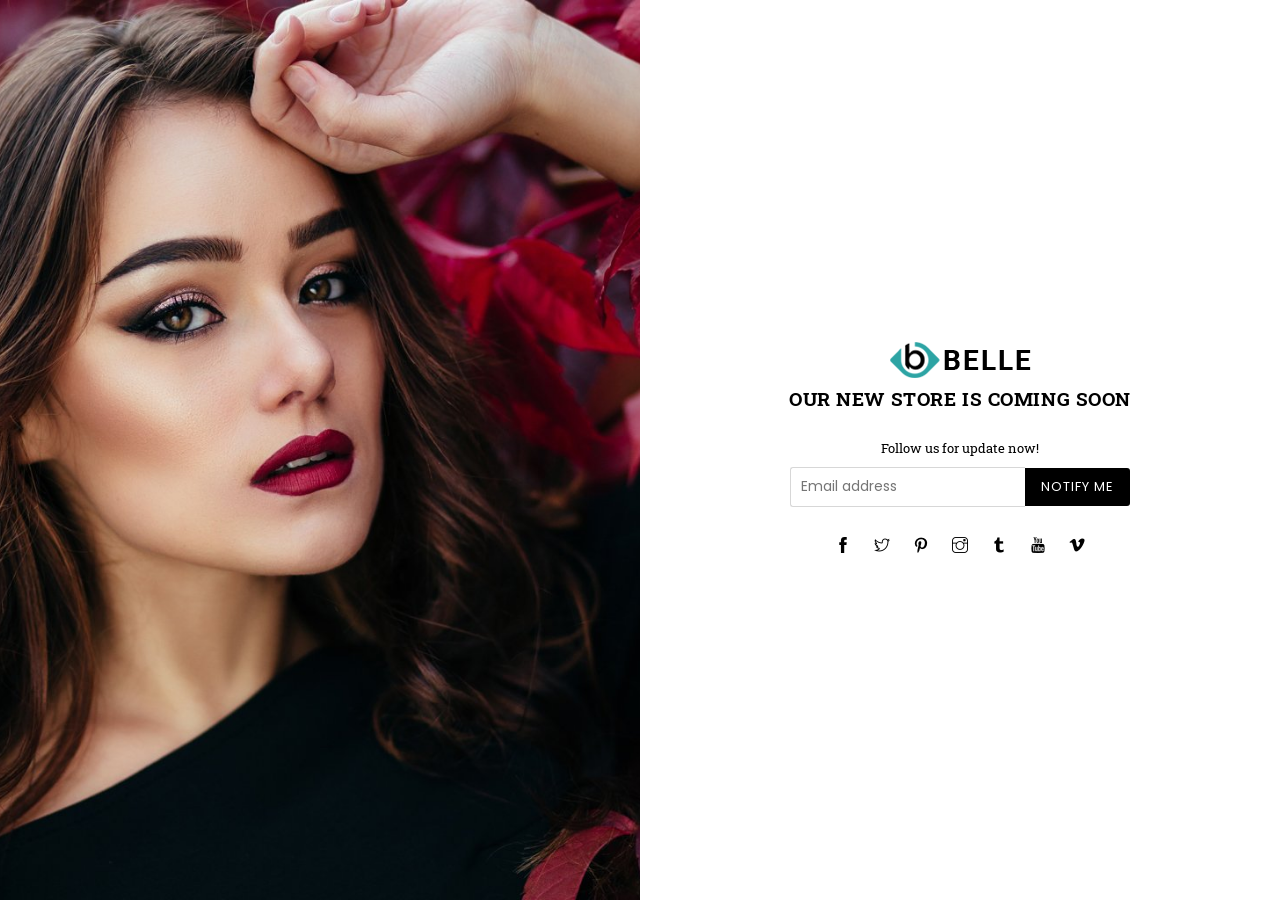
<file: coming-soon.html>
<!DOCTYPE html>
<html class="no-js" lang="en">

<!-- belle/coming-soon.html   11 Nov 2019 12:45:12 GMT -->
<head>
<meta http-equiv="Content-Type" content="text/html; charset=utf-8" />
<meta http-equiv="x-ua-compatible" content="ie=edge">
<title>Coming Soon &ndash; Belle Multipurpose Bootstrap 4 Template</title>
<meta name="description" content="description">
<meta name="viewport" content="width=device-width, initial-scale=1">
<!-- Favicon -->
<link rel="shortcut icon" href="assets/images/favicon.png" />
<!-- Plugins CSS -->
<link rel="stylesheet" href="assets/css/plugins.css">
<!-- Bootstap CSS -->
<link rel="stylesheet" href="assets/css/bootstrap.min.css">
<!-- Main Style CSS -->
<link rel="stylesheet" href="assets/css/style.css">
<link rel="stylesheet" href="assets/css/responsive.css">
</head>
<body class="page-template template-password belle">
<div class="pageWrapper">

    <!--Body Content-->
    <div id="page-content" class="shopify-section">        
        <div class="password-table">
            <div class="password-cell"></div>
            <div class="password-page password-cell	text-center">
                <div class="password-main text-center" role="main">
                    <div class="password-main__inner"> 
                        <!-- main content -->
                        <a href="index.html" class="site-header__logo-image">
                        	<img src="assets/images/logo.svg" alt="" />
                         </a>
                        <h2 class="password__title"><b>Our new store is coming soon</b></h2>
                        <form method="post" action="#" id="contact_form" accept-charset="UTF-8" class="contact-form">
                          <p class="password__form-heading h4"> Follow us for update now! </p>
                          <div class="input-group password__input-group">
                            <input type="email" name="contact[email]" id="Email" class="input-group__field" placeholder="Email address">
                            <span class="input-group__btn">
                            <button type="submit" name="commit" class="btn"> <span>Notify me</span> </button>
                            </span> </div>
                        </form>
                        <div class="password-social-sharing">
                        	<div class="social-sharing">
                          		<ul class="list--inline site-footer__social-icons social-icons">
                                    <li><a class="social-icons__link" href="#" target="_blank" title="Belle Multipurpose Bootstrap 4 Template on Facebook"><i class="icon icon-facebook"></i></a></li>
                                    <li><a class="social-icons__link" href="#" target="_blank" title="Belle Multipurpose Bootstrap 4 Template on Twitter"><i class="icon icon-twitter"></i> <span class="icon__fallback-text">Twitter</span></a></li>
                                    <li><a class="social-icons__link" href="#" target="_blank" title="Belle Multipurpose Bootstrap 4 Template on Pinterest"><i class="icon icon-pinterest"></i> <span class="icon__fallback-text">Pinterest</span></a></li>
                                    <li><a class="social-icons__link" href="#" target="_blank" title="Belle Multipurpose Bootstrap 4 Template on Instagram"><i class="icon icon-instagram"></i> <span class="icon__fallback-text">Instagram</span></a></li>
                                    <li><a class="social-icons__link" href="#" target="_blank" title="Belle Multipurpose Bootstrap 4 Template on Tumblr"><i class="icon icon-tumblr-alt"></i> <span class="icon__fallback-text">Tumblr</span></a></li>
                                    <li><a class="social-icons__link" href="#" target="_blank" title="Belle Multipurpose Bootstrap 4 Template on YouTube"><i class="icon icon-youtube"></i> <span class="icon__fallback-text">YouTube</span></a></li>
                                    <li><a class="social-icons__link" href="#" target="_blank" title="Belle Multipurpose Bootstrap 4 Template on Vimeo"><i class="icon icon-vimeo-alt"></i> <span class="icon__fallback-text">Vimeo</span></a></li>
                                </ul>
                          	</div>
                    	</div>
                    
                    <!-- content end--> 
                    
                    </div>
            	</div>
                <div id="LoginModal" class="modal">
              <div class="modal__inner">
                <div class="modal__centered password-modal__content page-width text-center">
                  <p class="password__form-heading h4">Enter store using password</p>
                  <form method="post" action="http://annimexweb.com/password" id="login_form" accept-charset="UTF-8" class="storefront-password-form">
                    <input type="hidden" name="form_type" value="storefront_password">
                    <input type="hidden" name="utf8" value="✓">
                    <label class="label--hidden">Password</label>
                    <div class="input-group password__input-group">
                      <input type="password" name="password" id="Password" class="input-group__field input--content-color" placeholder="Your password">
                      <span class="input-group__btn">
                      <button type="submit" name="commit" class="btn btn--narrow">Enter</button>
                      </span> </div>
                  </form>
                  <p>Are you the store owner? <a href="http://annimexweb.com/admin" class="text-link">Log in here</a></p>
                </div>
              </div>
              <button type="button" class="modal__close js-modal-close text-link"> <i class="anm anm-times-l"></i> <span class="icon__fallback-text">"Close (esc)"</span> </button>
            </div>
            </div>
        </div>

    </div>
    <!--End Body Content-->
    
</div>
</body>

<!-- belle/coming-soon.html   11 Nov 2019 12:45:12 GMT -->
</html>
</file>
<file: assets/css/responsive.css>
@media only screen and (max-width: 1450px) {
	.slideshow .slideshow__title { font-size:55px; }
	.home2-default .slideshow .slideshow__title { font-size:50px; }
	.home2-default .slideshow .slideshow__subtitle { font-size:22px; }
	.slideshow__text-content.bottom { bottom:2%; }
	
	.collection-hero__image { height:auto; }
	
	.home5-cosmetic .slideshow .slideshow__title { font-size:53px; }
	.home5-cosmetic .slideshow .slideshow__subtitle { font-size:20px; }
}

@media only screen and (max-width: 1199px) {
	.container-fluid, .home3-boxed-layout .container-fluid { padding:0 30px; }

	#siteNav > li .megamenu.style4 { background-image:none !important; padding-right:0 !important; }
	#siteNav > li > a { padding:0 8px; }
	
	.lookbook.grid { margin-left:0; }
	
	.home2-default .slideshow .slideshow__title { font-size:40px; }
	.home2-default .slideshow .slideshow__subtitle { font-size:18px; }
	
	.home3-boxed-layout .slideshow .slideshow__title { font-size:32px; }
	.home3-boxed-layout .slideshow .slideshow__subtitle { font-size:18px; }
	
	.home4-fullwidth .slideshow--medium { height:450px; background-color:#eee; }
	.home4-fullwidth .slideshow__text-content { margin-top:100px; }
	.home4-fullwidth .slideshow .slideshow__title { font-size:65px; }
	.home4-fullwidth .slideshow .slideshow__subtitle { font-size:16px; }
	
	.home5-cosmetic .slideshow .slideshow__title { font-size:43px; }
	.home5-cosmetic .slideshow .slideshow__subtitle { font-size:18px; }
	
	.home11-grid .slideshow .wrap-caption { max-width:520px; }
	.home11-grid .slideshow .slideshow__title { font-size:55px; }
}


@media only screen and (max-width: 1024px) {
	.grid-view-item.style2 .hoverDetails.mobile { display:block; position:relative; transform:none; -webkit-transform:none; left:0; top:auto; margin:15px 0 0; opacity:1; visibility:visible }
	
	.logo-bar .slick-prev { left:0; }
	.logo-bar .slick-next { right:0; }
	
	.collection-box .slick-arrow,
	.collection-box:hover .slick-arrow,
	.productSlider .slick-arrow, .productPageSlider .slick-arrow, .productSlider-style1 .slick-arrow, .productSlider-style2 .slick-arrow,
	.productSlider-fullwidth .slick-arrow { opacity:1; visibility:visible; margin:0; }
	.productSlider .slick-next, .collection-box .collection-grid .slick-next, .productPageSlider .slick-next { right:10px; }
	.productSlider .slick-prev, .collection-box .collection-grid .slick-prev, .productPageSlider .slick-prev { left:10px; }
	
	.button-set { opacity:1; top:5px; }
	.variants.add { bottom:0px; margin-top:10px; position:absolute; left:0; right:0; }
	.variants.add .btn { padding:5px 12px; font-size:10px; background-color:#f7f7f7; }
	
	.saleTime.desktop { display:none; }
	.timermobile { display:block; }
	.timermobile .saleTime { display:block; position:relative; margin-top:20px; }
	.grid-products .item:hover .timermobile .saleTime { display:block; }
	
	.button-style2 .variants.add button { font-size:13px; padding:0; }
	.button-style2, .button-style2 .variants.add { margin-top:0; }
	.button-style2 i { vertical-align:middle; }
	
	.home4-fullwidth .grid-products-hover-btn .variants.add .btn { color:#ffffff; background-color:#000000; }
	.home4-fullwidth .grid-products-hover-btn a.quick-view, .home4-fullwidth .grid-products-hover-btn a.wishlist,
	.home4-fullwidth .grid-products-hover-btn .cartIcon, .home4-fullwidth .grid-products-hover-btn .add-to-compare { font-size:14px; }
	
	.productSlider .slick-prev, .productPageSlider .slick-prev, .productSlider-style1 .slick-prev,
	.productSlider-style2 .slick-prev, .productSlider-fullwidth .slick-prev { left:-10px; }
	.productSlider .slick-next, .productPageSlider .slick-next, .productSlider-style1 .slick-next,
	.productSlider-style2 .slick-next, .productSlider-fullwidth .slick-next { right:-10px; }
	
	.home8-jewellery .slideshow .slideshow__title { font-size:26px; }
	.home8-jewellery .slideshow .slideshow__subtitle { font-size:13px; }
	
	.home11-grid .slideshow .slideshow__title { font-size:40px; }

}

@media only screen and (max-width: 991px) {
	html { overflow-x:hidden  }
	.site-header__logo.mobileview { display:block; }
	
	.mobile-logo { text-align:center; }
	
	.top-header .customer-links { display:none; position:absolute; right:0; top:29px; z-index:222; margin:0; width:140px; background:#fff; box-shadow:1px 1px 3px rgba(0,0,0,0.2); -webkit-box-shadow:1px 1px 3px rgba(0,0,0,0.2); }
	.top-header .customer-links li { display:block; text-align:left; margin:0; padding:0; border-bottom:1px solid #ddd; }
	.top-header .customer-links li a { color:#555; padding:10px; display:block; }
	.top-header .customer-links li a:hover { opacity:0.7; }
	
	#siteNav { display:none; }
	.header-content-wrapper .btn--link { border:0; }
	.header-content-wrapper .btn--link .anm { font-size:17px; }
	
	.pageWrapper { position:relative; left:0; -ms-transition:all 0.4s ease-in-out; -webkit-transition:all 0.4s ease-in-out; transition:all 0.4s ease-in-out; }
	.mobile-nav-wrapper { display:block; }
	body.menuOn .pageWrapper { left:270px }
	#pageWrapper { position:relative; left:0; -ms-transition:all 0.4s ease-in-out; -webkit-transition: all 0.4s ease-in-out; transition: all 0.4s ease-in-out; }
	.js-mobile-nav-toggle .anm { display:none; color:#000; }
	.site-header__menu { border:0; padding:0; font-size:17px; display:block; cursor:pointer; }
	.js-mobile-nav-toggle.mobile-nav--open .anm-bars-r,
	.js-mobile-nav-toggle.mobile-nav--close .icon.anm.anm-times-l { display:inline-block; }
	#MobileNav { height:100%; overflow:auto; list-style:none; padding:0; margin:0; }
	.mobile-nav-wrapper .closemobileMenu { color:#000; font-size:13px; padding:8px 10px; background-color:#eee; cursor:pointer; }
	.mobile-nav-wrapper .closemobileMenu .anm { font-size:13px; padding:2px; float:right; }
	.mobile-nav-wrapper { width:270px; height:100%;position:fixed; left:-270px; top:0; z-index:999; background-color:#ffffff; box-shadow:0 0 5px rgba(0,0,0,0.3); opacity:0; visibility:hidden;-ms-transition:all 0.4s ease-in-out; -webkit-transition:all 0.4s ease-in-out; transition:all 0.4s ease-in-out; }
	.mobile-nav-wrapper.active { left:0; opacity:1; visibility:visible; }
	#MobileNav li { border-top:1px solid #eeeeee; position:relative }
	#MobileNav li.grid__item {float:none;padding:0 }
	#MobileNav li a { color:#333333; font-size:14px; text-decoration:none; display:block; padding:10px 45px 10px 10px; opacity:1; -webkit-font-smoothing:antialiased; font-weight:400; letter-spacing:0.05em; text-transform:uppercase; position:relative }
	#MobileNav li a .anm { color:#333333; font-size:11px; display:block; width:40px; height:40px; line-height:40px; position:absolute; right:0; top:0; text-align:center  }
	#MobileNav li a .lbl { color:#ffffff; font-size:10px; font-weight:400; letter-spacing:0; line-height:1; text-transform:uppercase; display:inline-block; padding:2px 4px; border-radius:3px; background-color:#f00; box-shadow:0 0 3px rgba(0,0,0,0.3); position:relative; vertical-align:middle }
	#MobileNav li a .lbl:after { content:" "; display:block; width:0; height:0; position:absolute; bottom:3px; left:-7px; border:4px solid transparent; border-right-color:#f00 }
	#MobileNav li a .lbl.nm_label1 { background-color:#01bad4 }
	#MobileNav li a .lbl.nm_label1:after { border-right-color:#01bad4 }
	#MobileNav li a .lbl.nm_label2 { background-color:#f54337 }
	#MobileNav li a .lbl.nm_label2:after { border-right-color:#f54337 }
	#MobileNav li a .lbl.nm_label3 { background-color:#fb6c3e }
	#MobileNav li a .lbl.nm_label3:after { border-right-color:#fb6c3e  }
	#MobileNav li a .lbl.nm_label4 {background-color:#d0a306  }
	#MobileNav li a .lbl.nm_label4:after { border-right-color:#d0a306 }
	#MobileNav li a .lbl.nm_label5 { background-color:#af4de2  }
	#MobileNav li a .lbl.nm_label5:after { border-right-color:#af4de2 }
	#MobileNav li ul { display:none; background-color:#f2f2f2; list-style:none; padding:0; margin:0; }
	#MobileNav li li a { padding-left:20px  }
	#MobileNav li li li a { padding-left:30px; } 
	#MobileNav li li li li a { padding-left:40px; }
	
	.slideshow .wrap-caption { padding:20px; } 
	.slideshow .slideshow__title { font-size:40px; }
	.slideshow__text-content.bottom { bottom:1%; }
	.home2-default .slideshow .slideshow__title { font-size:35px; }
	
	.newsletter-section .justify-content-end { -webkit-flex-pack:center !important; -ms-flex-pack:center !important; justify-content:center !important; }
	.footer-social { margin-top:30px; }
	
	.template-collection .collection-header { margin-bottom:20px; }
	
	.product-details-img { margin-bottom:20px; }
	h1.product-single__title, .product-single__title.h1 { font-size:16px; }
	.template-product .tabs-listing .product-tabs a { padding:15px 10px; }
	
	.left-content-product { width:100%; padding-right:0; }
	.sidebar-product { width:100%; padding-left:0; }
	.sidebar-product .related-product .grid__item { width:50%; }
	.sidebar-product .related-product .grid__item:nth-child(2n+1) { clear:left; }
	.sidebar-product .sub-heading { max-width:100%; }
	.prSidebar .col-12 { padding-left:0; padding-right:0; }
	
	.latest-blog .wrap-blog .article__grid-image, .latest-blog .wrap-blog .article__grid-meta { vertical-align:top; }
	.latest-blog .wrap-blog .wrap-blog-inner { padding:0 20px; margin-left:0; }
	
	.home15-funiture-header .site-header__search { float:right; }
	.home15-funiture-header { padding-bottom:0; }
	
	.image-banner-1 { padding-left:15px !important; margin-bottom:30px; }
	.image-banner-2 { padding-right:15px !important; }
	.image-banner-2 .mt-4 { margin-top:30px !important; }
	
	.img-grid-banner2 .col-12 { padding-right:15px !important; padding-left:15px !important; }
	
	.home3-boxed-layout .slideshow .slideshow__title { font-size:26px; }
	.home3-boxed-layout .slideshow .slideshow__subtitle { font-size:16px; }
	
	.home4-fullwidth .slideshow .slideshow__title { font-size:55px; }
	.home4-fullwidth .slideshow .slideshow__subtitle { font-size:15px; }
	
	.hero .text-large .mega-title { font-size:35px; }
	.hero .text-large .mega-subtitle { font-size:18px; }
	
	.home7-shoes .slideshow__text-content { margin-top:10px; }
	.home7-shoes .slideshow .slideshow__title { font-size:20px; }
	.home7-shoes .slideshow .slideshow__subtitle { font-size:16px; }
	
	.home8-jewellery-header .site-header__search { float:right; }
	.home8-jewellery .grid-products .slick-arrow { margin-top:-40px; }
	.home8-jewellery .hero { margin:10px 0 20px; }
	
	.hero { height:400px; }
	.hero__inner .right { float:none; }
	.hero .text-medium .mega-title { font-size:25px; }
	.hero .text-medium .mega-subtitle { font-size:15px; }
	
	.home9-parallax .js-mobile-nav-toggle .anm { color:#fff; }
	
	.home10-minimal .imgBnrOuter .inner .ttl { font-size:14px; padding:5px 10px; line-height:normal; }
	
	.home11-grid .slideshow .slideshow__subtitle { font-size:16px; }
	.home11-grid .slideshow .slick-prev, .home11-grid .slideshow .slick-next { top:50%; }
	
	.home12-category .slideshow .slideshow__title { font-size:35px; }
	.home12-category .slideshow .slideshow__subtitle { font-size:16px; }
	
	.home13-auto-parts .slideshow .slideshow__title { font-size:26px; }
	
	.featured-content .list-items { margin-left:0; margin-right:0; }
	
	.home14-bags .imgBnrOuter .custom-text .h3 { font-size:18px; }
	
	.product-labels.rounded .lbl { height:35px; width:35px; font-size:10px; }
	
	.feature-row__text .row-text { padding: 20px; }
}

@media only screen and (min-width: 767px) {
	.home6-modern #page-content { padding-top:13px; }
	
	.prstyle2 .prFeatures { float:left; width:100%; padding-top:30px; }
 	.prstyle2 .prFeatures img { max-width:40px; }
 	.prstyle2 .prFeatures .details { margin-left:55px; }
	.prstyle3 .prFeatures .grid__item { margin-bottom:30px }
	.prstyle3 .prFeatures img { max-width:40px }
	.prstyle3 .prFeatures .details { margin-left:50px }
}

@media only screen and (max-width: 767px) {
	h1, .h1 { font-size:1.69231em }
	h2, .h2 { font-size:1.38462em; text-transform:uppercase; letter-spacing:0.03em }
	h3, .h3 { font-size:1.15385em; text-transform:uppercase }
	
	.mobile-hide { display:none; }
	.container, .home3-boxed-layout .container-fluid { padding-left:15px; padding-right:15px; }
	
	.template-index-belle .home-slideshow { padding-top:55px; }
	
	.pb-section { padding-bottom:15px; }
	.section { padding-top:20px; padding-bottom:20px; }
	
	.slideshow .slideshow__title { font-size:30px; }
	.slideshow .slideshow__subtitle { font-size:14px; }
	.home2-default .home-slideshow { padding-top:0; }
	.home2-default .slideshow .slideshow__title { font-size:26px; }
	.home2-default .slideshow .slideshow__text-content.middle { top:25%; }
	.home2-default .slideshow .slick-prev, .home2-default .slideshow .slick-next { top:50%; }
	.slideshow__text-content.bottom { bottom:0; }
	.slideshow .slick-prev, .slideshow .slick-next { top:60%; }
	.slideshow .slick-prev, .slideshow .slick-next { width:30px; height:30px; }
	.slideshow .slick-prev::before, .slideshow .slick-next::before { font-size:13px; line-height:18px; }
	
	.tab-slider-product .tab_drawer_heading { display:block; }
	
	.tab-slider-product .tabs > li { margin:0 10px; }
	.grid-products .slick-arrow { margin-top:-80px; }
	.grid-products.productSlider .slick-arrow { margin-top:-40px; }
	.collection-box:hover .slick-arrow { margin:0; }
	
	.latest-blog .wrap-blog { margin-bottom:20px; }
	.latest-blog .wrap-blog .wrap-blog-inner { margin-left:0; padding:0 20px; }
	
	.store-info li { width:50%; display:block; float:left; padding-bottom:15px; }
	.store-info li:nth-child(3) { border-left:0; }
	.store-info li .icon { margin:0 0 8px 0; font-size:25px; }
	
	.button-set i, .grid-view-item.style2 .button-set i { line-height:26px; }
	.grid-view-item.style2 .button-set > form button, a.quick-view, a.wishlist, .cartIcon, .add-to-compare { width:26px; height:26px; line-height:26px; }
	
	 h2, .h2, .home2-default .section-header h2, .home2-default .section-header .h2 { font-size:18px; }
	
	.footer-links .h4 { cursor:pointer; border-bottom:solid 1px #454545; padding-bottom:20px; }
	.footer-links .h4:after { content: "\e64b"; font-family:'themify'; font-size:10px; display:block; position:absolute; right:10px; top:5px; }
	.footer-links .h4.active:after { content: "\e648"; }
	.footer-links ul { display:none; }
	
	.footer-bottom .text-md-center { text-align:center !important; margin-bottom:10px; }
	
	.collection-hero h1.collection-hero__title, .collection-hero .collection-hero__title.h1 { font-size:18px; }
	
	.filterbar { padding:20px; opacity:0; visibility:hidden; width:240px; height:100%; overflow:auto; background-color:#fff; box-shadow:0 0 5px rgba(0,0,0,0.3); position:fixed; top:0; 
		left:-240px; z-index:1000; -ms-transition:0.5s; -webkit-transition:0.5s; transition:0.5s; }
	.btn-filter { margin-bottom:20px; width:100%; }
	.filterbar .sidebar_widget:not(.filterBox), .filterbar .static-banner-block { display:none; }
	.filterbar.active { left:0; opacity:1; visibility:visible; }
	.filterbar.active .closeFilter { float:right; padding:2px 7px; margin:-5px -8px 0 0; cursor:pointer; }
	
	.list-view-item__image-column { width:85px; }
	
	.product-template__container .shareRow .medium-up--one-third { width:100%; }
	.product-template__container .shareRow .display-table-cell { display:block; text-align:left !important; }
	.prstyle2 .prFeatures, .prstyle3 .prFeatures { padding-left:20px }
	
	.product-right-sidebar .product-details-img { width:100%; float:left; padding-right:0; margin-bottom:20px; }
	.product-right-sidebar .product-information { width:100%; float:left; padding-left:0; }
	.selector-wrapper.product-form__item { -webkit-flex:1 1 100%; -moz-flex:1 1 100%; -ms-flex:1 1 100%; flex:1 1 100%; }
	
	.password-table .password-cell { display:none; }
	.password-table .password-cell + .password-cell { display:table; width:100%; }
	
	.template-blog .sidebar { margin-top:30px; }
	.template-blog .mini-list-item .mini-view_image { width:80px; }
	.template-blog .mini-list-item .details { margin-left:0; }
	
	.cart thead, .cart-price, .cart .cart__update-wrapper { display:none; padding-top:0; padding-bottom:15px; }
	.cart .small--hide { display:none; }
	.cart tr, .cart tbody { width:100%; display:table; } 
	.cart tbody { display:block; }
	.cart-flex { display:block; width:100%; }
	.cart-flex-item { display:table-cell; min-width:0; }
	.cart__price-wrapper { text-align:right; }
	
	#content_quickview.modal { overflow:auto; }
	
	#popup-container { margin:20px; }
	#popup-container .width40 { display:none; }
	#popup-container .width60 { width:100%; }
	
	.hero--large { height:488px; }
	.hero { background-position:50% 50% !important; background-attachment:scroll !important; }
	
	.footer-3 .footer-links .h4, .home4-fullwidth .footer-links .h4 { border-bottom-color:#454545; }
	.home11-grid .footer-3 .footer-links .h4, .home11-grid .home4-fullwidth .footer-links .h4 { border-bottom-color:#4da4a4; }
	
	.home2-default .footer-links .h4 { border-color:#e8e8e8; }
	
	.layout-boxed { padding:0 20px; }
	.layout-boxed .imgBanners { display:none; }
	.feature-row__text .row-text { margin-left:0; padding:10px 0; }
	.feature-row__text .row-text { margin-right:0; }
	.layout-boxed .grid-products .slick-arrow { margin-top:0; }
	.featured-column .text-center { margin-bottom:30px; }
	.feature-row { -webkit-flex-direction:column; -moz-flex-direction:column; -ms-flex-direction:column; flex-direction:column; }
	.feature-row__item { -webkit-flex:1 1 auto; -moz-flex:1 1 auto; -ms-flex:1 1 auto; flex:1 1 auto; max-width:100%; width:auto; padding:0; }
	.feature-row__text { order:2; padding-bottom:0; padding:0; }
	.feature-row .feature-row__item { width:100% !important; }
	.feature-row .feature-row__item img { width:100%; margin-bottom:20px; }
	
	.layout-boxed .slideshow__text-content { text-align:left; } 
	
	.home4-fullwidth .slideshow--medium { height:350px; background-color:#eee; }
	.home4-fullwidth .slideshow__text-content { margin-top:100px; }
	.home4-fullwidth .slideshow .slideshow__title { font-size:34px; }
	.home4-fullwidth .slideshow .slideshow__subtitle { font-size:13px; display:block; margin-bottom:10px; }
	.home4-fullwidth .slideshow .btn { font-size:12px; padding:5px 10px; display:inline-block; }
	
	.quote-wraper { padding:20px 10px; }
	.quote-wraper .quotes-slider blockquote { font-size:13px; line-height:23px; }
	.quotes-slider .slick-arrow { opacity:1; visibility:visible; }
	.quote-wraper .slick-next { right:-5px; }
	.quote-wraper .slick-prev { left:-3px; }
	
	.home4-fullwidth .container-fluid, .collection-box-style1 .container-fluid { padding-left:15px; padding-right:15px; }
	.collection-box-style1 .collection-grid-item { margin-bottom:30px; }
	
	.home5-cosmetic .slideshow .slideshow__title { font-size:30px; }
	.home5-cosmetic .slideshow .slideshow__subtitle { font-size:16px; }
	.home5-cosmetic .section-header h2 { font-size:22px; }
	
	.home6-modern .imgBanners { margin-top:20px; }
	
	.hero .text-large .mega-title { font-size:30px; }
	.hero .text-large .mega-subtitle { font-size:16px; }
	.hero .text-medium .mega-title { font-size:22px; }
	.hero .text-medium .mega-subtitle { font-size:14px; }
	
	.product-single .display-table, .product-single .display-table-cell { display:block; }
	.product-single .product-featured-img { margin-bottom:30px; }
	.product-single .grid_item-title { font-size:22px; margin-bottom:10px; }
	.product-single .display-table-cell { padding-left:0; padding-right:0; }
	.product-template__container .product-single__meta { margin-bottom:0; }
	
	.home7-shoes .grid-products .slick-arrow { margin-top:0; }
	.home7-shoes .slideshow .slideshow__subtitle { display:none; }
	.home7-shoes .slideshow .slideshow__title { font-size:20px; }
	.custom-content-style1 .h3 { font-size:15px; }
	
	.home8-jewellery .imgBanners .col-12.pl-0 { padding-left:15px !important; padding-right:0; }
	.home8-jewellery .imgBanners .col-12.pr-0 { padding-right:15px !important; }
	.home8-jewellery #instafeed.imlow_resolution .insta-img { width:20%; }
	.home8-jewellery .slideshow .slideshow__subtitle { display:none; }
	
	.home9-parallax .footer-links .h4 { padding-bottom:15px; margin-bottom:10px; }
	.home9-parallax .footer-links:last-of-type .h4 { border-bottom:0; }
	
	.home11-grid .slideshow .slideshow__title { font-size:30px; }
	.home11-grid .grid-products .slick-arrow { margin-top:-20px; }
	
	.home10-minimal .imgBanners .col-12 { margin-bottom:30px; }
	
	.home12-category .slideshow .slideshow__title { font-size:30px; }
	.home12-category .footer-newsletter { padding-bottom:20px; }
	.home12-category .feature-content { padding:0 15px; }
	.home12-category .feature-content .feature-row__item.feature-row__text { margin-bottom:20px; }
	.home12-category .feature-row__text .row-text { padding-top:0; }
	
	.store-feature-top { display:none; }
	.home13-auto-parts .slideshow .slideshow__title { font-size:22px; }
	.slideshow .mobile-show { display:block; }
	.slideshow .desktop-show { display:none; }
	.home13-auto-parts .footer-links .h4, .home14-bags .footer-links .h4 { border-color:#454545; }
	
	.categories-item { width:48.5%; }
	.categories-item:nth-of-type(1n) { margin-bottom:20px; }
	.categories-item:nth-of-type(2n) { margin-right:0; margin-bottom:20px; }
	.categories-item:nth-of-type(2n+1) { clear:left; }
	.categories-list-items .row { margin-bottom:0; }
	.categories-item img { width:100%; }
	.categories-list-items .btn { font-size:12px; padding:5px 10px; }
	
	#site-scroll { font-size:18px; line-height:30px; height:30px; width:30px; right:15px; bottom:30px; }
	#site-scroll i { line-height:30px; }
	
	.close-announcement { right:10px; }
	
	#sizechart table, .tab-container table { table-layout:fixed; }
	
	.store-info li { width:100%; border-left:0 !important; border-bottom:1px dotted #ddd; margin-bottom:10px; padding-bottom:10px; }
	.store-info li:last-child { border-bottom:0; }
	
	#footer .addressFooter li:last-of-type { padding-bottom:0; }
}

@media only screen and (max-width: 575px) {	

	.search .search__form { margin:33px 20px; }
	.search .search__input { font-size:15px; }
	
	.slideshow .wrap-caption { padding:10px 0; }
	.slideshow .slideshow__title { font-size:18px; }
	.slideshow .slideshow__subtitle { display:none; }
	.slideshow .container { width:320px; }
	.slideshow .btn { display:none; }
	.sliderFull .slideshow__subtitle { display:block; }
	.sliderFull .btn { display:inline-block; }
	.sliderFull .slideshow__title { font-size:30px; }
	.sliderFull .slideshow__subtitle { margin-bottom:10px; }
	.sliderFull .slideshow__text-content.bottom { bottom:70px; }
	
	.home5-cosmetic .slideshow .slideshow__title { font-size:24px; }
	
	.newsletter-section { padding:20px 0; }
	.newsletter-section .section-header { display:block; margin:0 0 15px 0; float:none; }
	.newsletter-section .section-header span { display:inline-block; padding-right:5px; }
	
	.footer-bottom .copyright { text-align:center; }
	
	.timermobile .saleTime span>span { margin:0; min-width:0; font-size:10px; background:#f2f2f2 }
 	.timermobile .saleTime span>span span { font-size:9px; display:block; float:none }
	
	.hero { height:200px; }
	
	.image-banner-3 { margin-bottom:25px; }
	.imgBnrOuter .inner .ttl { line-height:20px; font-size:14px; padding:10px; }
	.imgBnrOuter .inner.topleft .ttl { left:10px; top:10px; }
	.imgBnrOuter .inner .ttl h3 { font-size:18px; }
	
	.home3-boxed-layout .slideshow .slideshow__title { font-size:16px; margin-bottom:5px; }
	.home3-boxed-layout .slideshow .slideshow__subtitle { font-size:15px; margin-bottom:10px; }
	.home3-boxed-layout .btn { padding:3px 10px; font-size:12px; }
	.home3-boxed-layout .slideshow .btn, .home3-boxed-layout .slideshow .slideshow__subtitle{ display:inline-block; }
	
	.home4-fullwidth .slideshow--medium { height:250px; background-color:#eee; }
	
	.custom-content-style1 .mb-4 { margin-bottom:0 !important; }
	.custom-content-style1 .row.align-items-center .col-12 { margin-bottom:30px; }
	
	.three-column-pro .col-12:not(:last-of-type) { margin-bottom:30px; }
	
	.home8-jewellery .slideshow .slideshow__title { font-size:20px; max-width:190px; display:block; }
	.home8-jewellery .imgBanners .col-12.pl-0 { padding-right:15px !important; margin-bottom:25px; }
	
	.home11-grid .slideshow .wrap-caption { padding:20px; max-width:240px; }
	.home11-grid .slideshow__text-content { margin-top:0; }
	.home11-grid .slideshow .slideshow__title { font-size:20px; }
	
	.home12-category .slideshow__text-content { margin-top:10px; }
	.home12-category .slideshow .container { width:100%; }
	.home12-category .slideshow .slideshow__title { font-size:18px; }
	
	.home13-auto-parts .slideshow .container { width:100%; }
	.home13-auto-parts .slideshow .slideshow__title { font-size:16px; }
	.home13-auto-parts .slideshow .slideshow__subtitle { display:block !important; font-size:12px; margin-bottom:10px; }
	.home13-auto-parts .slideshow .btn { display:inline-block !important; padding:5px 10px; font-size:11px; }
	
	.featured-content .list-items .col-12 { margin-bottom:15px; }
	.featured-content .list-items img { margin-bottom:10px; }
	.collection-box .collection-grid-item__title-wrapper { bottom:10px; }
	
	.categories-item { width:100%; margin-right:0; }
	
	.product-countdown span>span { width:24.3%; }
	
	.home13-auto-parts .collection-box .collection-grid-4item .slick-next { right:-8px; }
	.home13-auto-parts .collection-box .collection-grid-4item .slick-prev { left:-8px; }
	
}

@media only screen and (max-width: 480px) {
	.top-header .col-10 { padding-right:5px; }
	.top-header .text-right { padding-left:5px; }
	.selected-currency, .language-dd { margin-right:5px; }
	.top-header p, .top-header a, .top-header select, .top-header .fa, .top-header span.selected-currency, .language-dd { font-size:11px; letter-spacing:0; }
	
	.container-fluid, .home15-funiture-top .container-fluid, .home15-funiture-header .container-fluid { padding: 0 20px; }
	
	.search .search__form { margin:33px 20px; }
	
	#header-cart { width:282px; }
	
	.latest-blog .wrap-blog .article__grid-image, .latest-blog .wrap-blog .article__grid-meta { display:block; }
	.latest-blog .wrap-blog .article__grid-image { text-align:center; }
	.latest-blog .wrap-blog .article__grid-meta { width:100%; }
	.latest-blog .wrap-blog .article__grid-image img { width:100%; margin-bottom:20px; }
	.latest-blog .wrap-blog .wrap-blog-inner { padding:0; }
	
	.sidebar-product .related-product .grid__item { width:100%; }
	.sidebar-product .related-product .grid__item:nth-child(2n+1) { clear:left; }
	
	.home2-default .slideshow .slideshow__title { font-size:18px; }
	
	.home3-boxed-layout .tab-slider-product .col-12,
	.home3-boxed-layout .tab_container .grid-products .item { padding:0; }]
	
	.hero .text-large .mega-title { font-size:26px; }
	.hero .text-large .mega-subtitle { font-size:15px; }
	
	.collection-box .container-fluid { padding:0 15px; }
	
	#footer { margin-top:20px; }
	
}
</file>
<file: assets/css/style.css>
/*********************************************************************************
	Template Name: Belle Multipurpose eCommerce Bootstrap4 Template
	Description: A perfect template to build beautiful and unique Fashion websites. It comes with nice and clean design.
	Version: 1.0
**********************************************************************************/

/* --------------------------------------------------
Table of Content:

1.  Google Fonts
2.  Basic Styles
3.  Typography
4.  Utilities
5.  Container
6.  Button
7.  Input Placeholder
8.  Pre Loader
9.  Header Style
10. Homepage Slideshow
11. Section
12. Products With Tab Slider
13. Product Grid
14. Collection Box Slider
15. Brands Logo Slider
16. Latest Blog Post
17. Store Feature
18. Shop Pages
19. Product Listview
20. Bredcrumb
21. Product Detail
22. Categories List
23. Pages
24. Cart Pages
25. Quick View
26. Promotional Top Popup
27. Image Banners
28. Homepages Demo
	28.1 Home 2 - Default
	28.2 Home 3 - Boxed
	28.3 Home 4 - Fulwidth
	28.4 Home 5 - Cosmetic
	28.5 Home 6 - Modern
	28.6 Home 7 - Shoes
	28.7 Home 8 - Jewellery
	28.8 Home 9 - Parallax
	28.9 Home 10 - Minimal
	28.10 Home 11 - Grid
	28.11 Home 12 - Category
	28.12 Home 13 - Autoparts
	28.13 Home 14 - Bags
	28.14 Home 15 - Furniture
29. Testimonial Slider
30. Instagram Feed
31. Hero Banners
32. Newsletter Cookie Popup
33. Footer
=======================================================================*/


/*======================================================================
  1. Google Fonts
========================================================================*/
@import url('http://fonts.googleapis.com/css?family=Poppins:300,400,400i,500,600,700&amp;display=swap');
@import url('http://fonts.googleapis.com/css?family=Roboto+Slab:300,400,700&amp;display=swap');
@import url('http://fonts.googleapis.com/css?family=Montserrat:400,500,600,700,800&amp;display=swap');


/*======================================================================
  2. Basic Styles
========================================================================*/
* {
  -webkit-box-sizing: border-box;
  -moz-box-sizing: border-box;
  box-sizing: border-box;
}

*,
::before,
::after {
  box-sizing: border-box;
  -webkit-box-sizing: border-box;
}

html {
  overflow: hidden;
  overflow-y: auto;
}

body {
  font-size: 13px;
  line-height: 1.5;
  -webkit-font-smoothing: antialiased;
  -moz-osx-font-smoothing: grayscale;
  font-family: "Poppins", Helvetica, Tahoma, Arial, serif;
  color: #424242;
  font-weight: 400;
  margin: 0;
  padding: 0;
}

article,
aside,
details,
figcaption,
figure,
footer,
header,
nav,
section,
summary {
  display: block;
}

audio,
canvas,
video {
  display: inline-block;
}

audio:not([controls]) {
  display: none;
  height: 0;
}

[hidden] {
  display: none;
}

html,
button,
input,
select,
textarea {
  font-family: 'Poppins', sans-serif;
}

input:focus,
textarea:focus,
select:focus {
  border-color: #cdcfd3;
}

input,
textarea {
  padding: 10px 18px;
}

select {
  -webkit-appearance: none;
  -moz-appearance: none;
  appearance: none;
  background-position: right center;
  background-image: url(../images/arrow-select.png) !important;
  background-repeat: no-repeat !important;
  background-position: right 10px center !important;
  line-height: 1.2;
  text-indent: 0.01px;
  text-overflow: '';
  cursor: pointer;
  padding-bottom: 8px 28px 8px 15px;
}

iframe {
  border: 0;
  width: 100%;
}

a {
  color: #555555;
  text-decoration: none;
  -ms-transition: all 0.5s ease-in-out;
  -webkit-transition: all 0.5s ease-in-out;
  transition: all 0.5s ease-in-out;
}

a:focus {
  outline: thin dotted;
}

a:active,
a:hover {
  color: #000;
  outline: 0;
}

a:hover,
a:focus {
  opacity: 0.8;
}

a:hover {
  text-decoration: underline;
}

p {
  margin: 0 0 24px;
}

pre {
  background: #f5f5f5;
  color: #666;
  font-family: monospace;
  font-size: 14px;
  margin: 20px 0;
  overflow: auto;
  padding: 20px;
  white-space: pre;
  white-space: pre-wrap;
  word-wrap: break-word;
}

blockquote,
q {
  -webkit-hyphens: none;
  -moz-hyphens: none;
  -ms-hyphens: none;
  hyphens: none;
  quotes: none;
}

blockquote:before,
blockquote:after,
q:before,
q:after {
  content: "";
  content: none;
}

blockquote {
  font-size: 18px;
  font-style: italic;
  font-weight: 300;
  margin: 24px 40px;
}

blockquote blockquote {
  margin-right: 0;
}

blockquote cite,
blockquote small {
  font-size: 14px;
  font-weight: normal;
  text-transform: uppercase;
}

blockquote em,
blockquote i {
  font-style: normal;
  font-weight: 300;
}

blockquote strong,
blockquote b {
  font-weight: 400;
}

img {
  -ms-interpolation-mode: bicubic;
  border: 0;
  vertical-align: middle;
}

svg:not(:root) {
  overflow: hidden;
}

ol,
ul {
  padding: 0;
  margin: 0;
}

.list-items {
  margin-left: 15px;
}

.hide {
  display: none !important;
}

/*======================================================================
  3. Typography
========================================================================*/
h1 a,
.h1 a,
h2 a,
.h2 a,
h3 a,
.h3 a,
h4 a,
.h4 a,
h5 a,
.h5 a,
h6 a,
.h6 a {
  color: inherit;
  text-decoration: none;
  font-weight: inherit;
}

h1,
h2,
h3,
h4,
h5,
h6,
.h1,
.h2,
.h3,
.h4,
.h5,
.h6,
address,
p,
pre,
blockquote,
dl,
dd,
menu,
ol,
ul,
table,
caption,
hr {
  margin: 0;
  margin-bottom: 15px;
}

h1,
.h1,
h2,
.h2,
h3,
.h3,
h4,
.h4,
h5,
.h5,
h6,
.h6 {
  color: #000;
  margin: 0 0 10px;
  font-family: "Roboto Slab", Helvetica, Tahoma, Arial, serif;
  font-weight: 400;
  line-height: 1.2;
  overflow-wrap: break-word;
  word-wrap: break-word;
}

h1,
.h1 {
  font-size: 24px;
}

h2,
.h2 {
  font-size: 19px;
  letter-spacing: 0.03em;
  text-transform: uppercase;
}

h3,
.h3 {
  font-size: 16px;
}

h4,
.h4 {
  font-size: 1em;
}

h5,
.h5 {
  font-size: 18px;
}

h6,
.h6 {
  font-size: 14px;
}

img {
  max-width: 100%;
}

p {
  color: #555;
}

p:last-child {
  margin-bottom: 0;
}

input,
button,
select,
textarea {
  background: transparent;
  border: 1px solid #d7d7d7;
  transition: all 0.4s ease-out 0s;
  -webkit-transition: all 0.4s ease-out 0s;
  color: #424242;
}

input:focus,
input:active,
button:focus,
button:active,
select:focus,
select:active,
textarea:focus,
textarea:active {
  outline: none;
  border-color: #5b77d8;
}

input,
select,
textarea {
  width: 100%;
  font-size: 14px;
  box-shadow: none;
  -webkit-box-shadow: none;
  border-radius: 0;
  -webkit-border-radius: 0;
}

input,
select {
  height: 40px;
  padding: 0 10px;
}

input[type="checkbox"],
input[type="radio"] {
  width: auto;
  height: auto;
}

input[type="checkbox"]:focus,
input[type="radio"]:focus {
  outline: 0;
  box-shadow: none;
}

.text-left {
  text-align: left !important;
}

.text-center {
  text-align: center !important;
}

.text-right {
  text-align: right !important;
}

hr {
  margin: 20px 0;
  border: 0;
  border-bottom: 1px solid #e8e9eb;
}

.border-bottom {
  border-bottom: 1px solid #f5f5f5 !important;
}

/*======================================================================
  4. Utilities
========================================================================*/
.hidden {
  display: none;
}

.visuallyhidden {
  border: 0;
  clip: rect(0 0 0 0);
  height: 1px;
  margin: -1px;
  overflow: hidden;
  padding: 0;
  position: absolute;
  width: 1px;
}

.poss_relative {
  position: relative;
}

.poss_absolute {
  position: absolute;
}

.visuallyhidden.focusable:active,
.visuallyhidden.focusable:focus {
  clip: auto;
  height: auto;
  margin: 0;
  overflow: visible;
  position: static;
  width: auto;
}

.invisible {
  visibility: hidden;
}

.clearfix:before,
.clearfix:after {
  content: " ";
  /* 1 */
  display: table;
  /* 2 */
}

.clearfix:after {
  clear: both;
}

th {
  font-family: "Roboto Slab", Helvetica, Tahoma, Arial, serif;
  font-weight: 700;
}

/* Text specialized */
.text-italic {
  font-style: italic;
}

.text-normal {
  font-style: normal;
}

.text-underline {
  font-style: underline;
}

/* Font specialized */
.body-font {
  font-family: "Poppins", sans-serif;
}

.heading-font {
  font-family: "Poppins", sans-serif;
}

.list--inline {
  padding: 0;
  margin: 0;
}

.list--inline li {
  display: inline-block;
  margin-bottom: 0;
  vertical-align: middle;
}

.display-table {
  display: table;
  table-layout: fixed;
  width: 100%;
  margin: 0 !important;
}

.display-table-cell {
  float: none;
  display: table-cell;
  vertical-align: middle;
}


/*======================================================================
  5. Container
========================================================================*/
.container {
  max-width: 1500px;
  padding-left: 30px;
  padding-right: 30px;
}

.container-fluid {
  padding: 0 55px;
}

.container-fluid:before,
.container-fluid:after {
  content: '';
  clear: both;
  display: block;
}

.grid {
  *zoom: 1;
  list-style: none;
  margin: 0;
  padding: 0;
  margin-left: -30px;
}

.grid__item {
  float: left;
  padding-left: 30px;
  width: 100%;
}

.grid--no-gutters>.grid__item {
  padding-left: 0;
}

/*======================================================================
  6. Button
========================================================================*/
.btn,
.shopify-payment-button__button--unbranded {
  -moz-user-select: none;
  -ms-user-select: none;
  -webkit-user-select: none;
  user-select: none;
  -webkit-appearance: none;
  -moz-appearance: none;
  appearance: none;
  display: inline-block;
  width: auto;
  height: auto;
  text-decoration: none;
  text-align: center;
  vertical-align: middle;
  cursor: pointer;
  border: 1px solid transparent;
  border-radius: 20px;
  padding: 8px 15px 8px;
  background-color: #000;
  color: #fff;
  font-family: Poppins, Helvetica, Tahoma, Arial, sans-serif;
  font-weight: 400;
  text-transform: uppercase;
  letter-spacing: 1px;
  line-height: normal;
  white-space: normal;
  font-size: 13px;
  -ms-transition: all 0.3s ease-in-out;
  -webkit-transition: all 0.3s ease-in-out;
  transition: all 0.3s ease-in-out;
}

.btn:hover,
.btn:focus,
.shopify-payment-button__button--unbranded:hover,
.shopify-payment-button__button--unbranded:focus {
  background-color: red;
  opacity: 0.8;
  color: #fff;
  text-decoration: none;
}

.btn--small {
  padding: 8px 10px;
  font-size: 0.92308em;
  line-height: 1;
}

.btn--secondary {
  background-color: #ededed;
  color: #000;
  border: 1px solid #000;
}

.btn--link {
  background-color: transparent;
  border: 0;
  margin: 0;
  color: #31a3a3;
  text-align: left;
  text-decoration: none;
  outline: none !important;
  box-shadow: none !important;
}

.btn--link:hover,
.btn--link:focus {
  opacity: 0.8;
  text-decoration: none;
}

/*======================================================================
  7. Input Placeholder
========================================================================*/
input:-moz-placeholder,
textarea:-moz-placeholder {
  opacity: 1;
  -ms-filter: "progid:DXImageTransform.Microsoft.Alpha(Opacity=100)";
}

input::-webkit-input-placeholder,
textarea::-webkit-input-placeholder {
  opacity: 1;
  -ms-filter: "progid:DXImageTransform.Microsoft.Alpha(Opacity=100)";
}

input::-moz-placeholder,
textarea::-moz-placeholder {
  opacity: 1;
  -ms-filter: "progid:DXImageTransform.Microsoft.Alpha(Opacity=100)";
}

input:-ms-input-placeholder,
textarea:-ms-input-placeholder {
  opacity: 1;
  -ms-filter: "progid:DXImageTransform.Microsoft.Alpha(Opacity=100)";
}

/*======================================================================
  8. Pre Loader
========================================================================*/
#pre-loader {
  background-color: #fff;
  height: 100%;
  width: 100%;
  position: fixed;
  z-index: 1;
  margin-top: 0px;
  top: 0px;
  left: 0px;
  bottom: 0px;
  overflow: hidden !important;
  right: 0px;
  z-index: 999999;
}

#pre-loader img {
  text-align: center;
  left: 0;
  position: absolute;
  right: 0;
  top: 50%;
  transform: translateY(-50%);
  -webkit-transform: translateY(-50%);
  -o-transform: translateY(-50%);
  -ms-transform: translateY(-50%);
  -moz-transform: translateY(-50%);
  z-index: 99;
  margin: 0 auto;
}

/*======================================================================
  9. Header Style
========================================================================*/
.classicHeader:not(.stickyNav) {
  position: absolute;
  width: 100%;
  z-index: 8;
}

.promotion-header {
  color: #df1a0b;
  letter-spacing: 1px;
  text-transform: uppercase;
  padding: 10px 35px;
  background-color: #fff0ef;
  text-align: center;
  position: relative;
  z-index: 5;
}

.closeHeader {
  cursor: pointer;
  font-size: 18px;
  font-weight: 400;
  position: absolute;
  right: 40px;
  top: 8px;
  height: 25px;
  width: 25px;
  line-height: 22px;
  color: #df1a0b;
}

.top-header {
  color: #fff;
  padding-top: 8px;
  padding-bottom: 10px;
  background: #f5f5f5;
  height: 38px;
}

.top-header a {
  color: #fff;
}

.top-header p,
.top-header a,
.top-header select,
.top-header .fa,
.top-header span.selected-currency,
.top-header .language-dd {
  color: #000;
  font-size: 12px;
  margin-bottom: 0;
  text-decoration: none;
  letter-spacing: 0.05em;
  vertical-align: middle;
  text-transform: uppercase;
  line-height: normal;
}

.top-header a:hover {
  text-decoration: underline;
}

.top-header .phone-no,
.top-header .welcome-msg {
  display: inline;
}

.top-header .phone-no .anm {
  vertical-align: middle;
}

.top-header .phone-no a:hover {
  text-decoration: none;
}

.selected-currency,
.language-dd {
  width: 40px;
  display: inline-block;
  cursor: pointer;
  margin-right: 10px
}

.language-dd {
  width: 65px;
  text-transform: uppercase;
  display: inline;
}

.selected-currency:after,
.language-dd:after {
  content: "\f0d7";
  font-family: 'FontAwesome';
  display: inline-block;
  vertical-align: middle;
  padding-left: 5px;
}

.top-header .currency-picker,
.top-header .language-dropdown {
  display: inline;
  position: relative;
  vertical-align: middle;
}

#currencies,
#language {
  top: 29px;
  left: -5px;
  display: none;
  position: absolute;
  background: #fff;
  border: 1px solid #f5f5f5;
  padding: 0;
  z-index: 333;
}

#currencies li,
#language li {
  color: #000;
  font-size: 12px;
  cursor: pointer;
  padding: 5px 15px;
  list-style: none;
  border-bottom: solid 1px #ddd;
}


#language li:hover {
  background: #f5f5f5;
}

.top-header .user-menu {
  display: none;
}

.top-header .user-menu .anm {
  font-size: 19px;
  cursor: pointer;
}

.top-header .list-inline {
  margin: 0;
  list-style: none;
}

.top-header .list-inline>li {
  display: inline-block;
  padding-right: 5px;
  padding-left: 5px;
  text-transform: uppercase;
}

.logo {
  padding-top: 15px;
  padding-bottom: 15px;
  margin: 0;
}

.stickyNav {
  position: fixed;
  top: 0;
  z-index: 333;
  width: 100%;
  left: 0;
  background-color: #fff;
  box-shadow: 0 0 7px rgba(0, 0, 0, 0.2);
  -webkit-box-shadow: 0 0 7px rgba(0, 0, 0, 0.2);
}

.stickyNav .logo {
  padding-left: 0;
}

.site-cart {
  float: right;
  position: relative;
}

.site-header__cart {
  color: #000;
  text-decoration: none;
}

.site-header__cart:hover {
  text-decoration: none;
}

.site-header__cart .icon {
  font-size: 22px;
  text-decoration: none;
}

.site-header__cart-count {
  font-size: 11px;
  display: inline-block;
  color: #fff;
  background-color: #000;
  border-radius: 50%;
  text-align: center;
  width: 14px;
  height: 14px;
  line-height: 14px;
  position: absolute;
  right: -5px;
  bottom: 0;
}

#header-cart {
  z-index: 333;
  width: 320px;
  margin-top: 5px;
  display: none;
  background-color: #fff;
  border: 1px solid #e8e9eb;
  position: absolute;
  top: 100%;
  right: -5px;
  z-index: 555;
  border-radius: 0;
}

#header-cart hr {
  margin: 20px 0
}

#header-cart .btn {
  color: #fff;
  margin: 0 2% 0 0;
  width: 48%;
  padding: 10px;
}

#header-cart .btn:nth-of-type(2n) {
  margin-right: 0;
}

#header-cart #cart-title {
  text-align: left;
  margin-bottom: 0;
}

#header-cart #cart-title strong {
  color: #000000;
}

#header-cart .variant-cart {
  color: #777;
  font-size: 11px;
}

#header-cart .wrapQtyBtn {
  display: block;
  float: none;
  margin-top: 5px;
}

#header-cart .qtyField .label {
  float: left;
  line-height: 30px;
  padding-right: 5px;
}

#header-cart .qtyField .qtyBtn,
#header-cart .qtyField .qty {
  font-size: 11px;
  width: 25px;
  height: 30px;
  display: inline-block;
  padding: 3px;
}

#header-cart .qtyField a .fa {
  font-size: 11px;
}

#header-cart .priceRow {
  margin-top: 0;
  color: #000000;
}

.mini-products-list {
  padding: 15px 15px 0;
  max-height: 380px;
  overflow-x: hidden;
  overflow-y: auto;
  list-style: none;
  margin: 0;
}

.mini-products-list+.mini-products-list {
  padding-top: 0;
}

.mini-products-list li {
  padding-bottom: 10px;
  margin-bottom: 10px;
  line-height: normal;
  display: block;
  border-bottom: solid 1px #eee;
}

.mini-products-list li:last-of-type {
  border-bottom: 0;
  padding-bottom: 0;
}

.mini-products-list li:before,
.mini-products-list li:after {
  content: '';
  clear: both;
  display: block;
}

.mini-products-list li .product-image {
  width: 25%;
  float: left;
}

.mini-products-list li .pro-img {
  float: left;
  width: 30%;
}

.mini-products-list li .pName {
  color: #000;
  font-size: 13px;
  white-space: normal;
  text-decoration: none;
  display: block;
  line-height: normal;
  margin-right: 18px;
  margin-bottom: 0;
}

.mini-products-list li .pName:hover {
  color: #222;
}

.mini-products-list li .product-details {
  float: left;
  width: 75%;
  padding-left: 15px;
  text-align: left;
}

.mini-products-list li .remove {
  color: #5c5c5c;
  float: right;
  font-size: 14px;
  padding: 0 2px 0 7px;
  margin-top: 0;
  text-decoration: none;
}

.mini-products-list li .remove:hover {
  color: #000;
}

.mini-products-list li .edit-i.remove {
  font-size: 11px;
  padding-top: 1px;
}

.mini-products-list li .priceRow {
  margin: 10px 0 0;
}

.mini-products-list li .priceRow .prodMulti {
  display: inline-block;
  font-size: 10px;
}

.mini-products-list li .priceRow .product-price {
  display: inline-block;
}

.mini-products-list li .qtyField {
  display: inline-block;
  padding-left: 2px;
}

.mini-products-list li .qtyField a {
  display: none;
}

.mini-products-list li .qtyField span {
  display: inline-block;
  padding: 0;
  border: 0;
}

#header-cart .total {
  padding: 0 10px 15px;
}

#header-cart .total .total-in {
  color: #000;
  margin: 10px 0;
  padding: 8px 10px;
  border-top: 1px solid #e8e9eb;
  border-bottom: 1px solid #e8e9eb;
  text-align: left;
  display: inline-block;
  width: 100%;
}

#header-cart .total .product-price {
  float: right;
  font-size: 16px;
}

#header-cart .total label {
  float: left;
  line-height: 24px;
  text-transform: uppercase;
  margin: 0;
}

#header-cart .total .total-in .label {
  text-transform: uppercase;
}

.stickyNav .site-header__search {
  display: none;
}

.site-header__search {
  float: right;
}

.search {
  position: absolute;
  width: 100%;
  background: #fff;
  color: #333;
  z-index: 100;
  box-shadow: 0 2px 3px rgba(0, 0, 0, .1);
  -webkit-box-shadow: 0 2px 3px rgba(0, 0, 0, .1);
  opacity: 0;
  visibility: hidden;
  transform-origin: top center;
  -webkit-transform-origin: top center;
  transform: translateY(-100%);
  -webkit-transform: translateY(-100%);
  transition: opacity .2s, transform .2s;
  -webkit-transition: opacity .2s, transform .2s;
}

.search--opened {
  opacity: 1;
  visibility: visible;
  transform: translateY(0);
  -webkit-transform: translateY(0);
  -ms-transform: translateY(0);
}

.site-header__search .search-trigger {
  border: 0;
  font-size: 20px;
  padding-right: 20px;
  cursor: pointer;
  padding-top: 0;
}

.site-header__search .search-trigger:hover {
  color: #30bdbd;
}

.search .search__form {
  margin: 35px 60px;
  position: relative;
}

.search .search__input {
  width: 100%;
  border: 0;
  font-size: 18px;
  padding: 0 40px;
}

.search .search__button {
  border: 0;
  font-size: 18px;
}

.search .go-btn {
  position: absolute;
  left: 0;
  top: 10px;
}

.search .close-btn {
  position: absolute;
  right: 0;
  top: 1px;
  font-size: 18px;
  line-height: normal;
  display: block;
  border: 0;
  padding: 5px;
  cursor: pointer;
}

#siteNav {
  position: relative;
  max-width: 1100px;
  margin: 0 auto;
  padding: 0;
  list-style: none;
}

#siteNav.right {
  text-align: right;
}

#siteNav.left {
  text-align: left;
}

#siteNav.center {
  text-align: center;
}

#AccessibleNav {
  padding-left: 0;
}

.mobile-nav-wrapper,
.site-header__logo.mobileview {
  display: none;
}

@media (min-width:990px) {
  #siteNav a {
    text-decoration: none;
    font-size: 15px;
    display: block;
    opacity: 1;
    -webkit-font-smoothing: antialiased;
    letter-spacing: 0.05em;
    position: relative;
  }

  #siteNav>li {
    display: inline-block;
    text-align: left;
  }

  #siteNav>li>a {
    color: #f86d29;
    padding: 0 20px;
    text-transform: uppercase;
    line-height: 70px;
  }

  #siteNav.medium>li a {
    font-weight: 600;
  }

  #siteNav.medium>li>a .anm {
    display: none;
  }

  #siteNav>li>a:hover:hover,
  #siteNav>li>a:hover {
    color: #339498;
  }

  #siteNav>li .megamenu {
    opacity: 0;
    visibility: hidden;
    padding: 25px 25px 0;
    width: 100%;
    position: absolute;
    top: 59px;
    left: 0;
    z-index: 999;
    background-color: #fff;
    box-shadow: 2px 2px 1px 0px rgba(0, 0, 0, 0.3);
    -webkit-box-shadow: 2px 2px 1px 0px rgba(0, 0, 0, 0.3);
    pointer-events: none;
    -ms-transition: all 0.3s ease;
    -webkit-transition: all 0.3s ease;
    transition: all 0.3s ease;
    border: 1px solid #eee;
    max-height: 600px;
    overflow: auto;
  }

  #siteNav>li .megamenu ul {
    padding: 0;
    list-style: none;
  }

  #siteNav>li:hover>.megamenu {
    top: 40px;
    opacity: 1;
    visibility: visible;
    pointer-events: visible;
  }

  #siteNav>li .megamenu li.lvl-1 {
    margin-bottom: 25px;
  }

  #siteNav>li .megamenu li.lvl-1 a.lvl-1 {
    color: #000;
    font-size: 14px;
    text-transform: uppercase;
    padding: 0 0 8px;
    font-weight: 600;
  }

  #siteNav>li .megamenu li.lvl-1 li .site-nav {
    color: #000;
    padding: 5px 0;
    font-weight: 400;
  }

  #siteNav>li .megamenu li.lvl-1 li .site-nav:hover {
    color: #000;
  }

  #siteNav>li .megamenu li.lvl-1 li .site-nav:before {
    content: "";
    display: inline-block;
    width: 0px;
    height: 2px;
    vertical-align: middle;
    background-color: #000;
    -ms-transition: all 0.3s ease-in-out;
    -webkit-transition: all 0.3s ease-in-out;
    transition: all 0.3s ease-in-out;
  }

  #siteNav>li .megamenu li.lvl-1 li .site-nav:hover:before {
    width: 5px;
    margin-right: 3px;
  }

  #siteNav>li .megamenu.style4 {
    background-repeat: no-repeat;
    background-size: auto 100%;
  }

  #siteNav>li .megamenu .imageCol {
    padding-bottom: 25px;
  }

  #siteNav>li ul.dropdown li a .anm {
    position: absolute;
    right: 10px;
    top: 10px;
  }

  #siteNav a .lbl {
    color: #ffffff;
    font-size: 10px;
    font-weight: 400;
    letter-spacing: 0;
    line-height: 1;
    text-transform: uppercase;
    display: inline-block;
    padding: 2px 4px;
    border-radius: 3px;
    background-color: #f00;
    box-shadow: 0 0 3px rgba(0, 0, 0, 0.3);
    -webkit-box-shadow: 0 0 3px rgba(0, 0, 0, 0.3);
    position: relative;
    vertical-align: middle;
  }

  #siteNav a .lbl:after {
    content: " ";
    display: block;
    width: 0;
    height: 0;
    position: absolute;
    bottom: 3px;
    left: -7px;
    border: 4px solid transparent;
    border-right-color: transparent;
    border-right-color: #f00;
  }

  #siteNav a .lbl.nm_label3 {
    background-color: #fb6c3e;
  }

  #siteNav a .lbl.nm_label1 {
    background-color: #01bad4;
  }

  #siteNav a .lbl.nm_label3:after {
    border-right-color: #fb6c3e;
  }

  #siteNav a .lbl.nm_label1:after {
    border-right-color: #01bad4;
  }

  #siteNav>li.dropdown {
    position: relative;
  }

  #siteNav>li .dropdown,
  #siteNav>li .dropdown ul {
    list-style: none;
    border: 1px solid #eeeeee;
    opacity: 0;
    visibility: hidden;
    width: 220px;
    position: absolute;
    top: 59px;
    left: 0;
    z-index: 999;
    box-shadow: 2px 2px 1px 0px rgba(0, 0, 0, 0.3);
    -ms-transition: all 0.3s ease-in-out;
    -webkit-transition: all 0.3s ease-in-out;
    transition: all 0.3s ease-in-out;
    padding: 0;
  }

  #siteNav>li:hover>.dropdown,
  #siteNav>li .dropdown li:hover>ul {
    top: 40px;
    opacity: 1;
    visibility: visible;
  }

  #siteNav>li ul.dropdown li {
    border-top: 1px solid #eeeeee;
    position: relative;
  }

  #siteNav>li ul.dropdown li:first-child {
    border: 0;
  }

  #siteNav>li ul.dropdown li a {
    color: #000;
    font-weight: 400;
    padding: 8px 12px;
    background-color: #fff;
  }

  #siteNav>li ul.dropdown li a:hover {
    color: #000;
    background-color: #eee;
    padding-left: 17px;
  }

  #siteNav>li ul.dropdown li ul {
    top: 20px;
    left: 100%;
  }

  #siteNav>li ul.dropdown li:hover>ul {
    top: 0;
  }

}

.header-content-wrapper {
  width: 100%;
  padding: 15px 0;
}

/*======================================================================
  10. Homepage Slideshow
========================================================================*/
.slideshow-wrapper {
  position: relative;
}

.slideshow .slide {
  position: relative;
}

.slideshow .wrap-caption.center {
  max-width: 1200px;
}

.slideshow .wrap-caption.right {
  float: right;
}

.slideshow .wrap-caption.left {
  float: left;
}

.slideshow .wrap-caption {
  display: inline-block;
  padding: ;
}

.slideshow__text-content {
  text-align: center;
  margin-top: 30px;
  position: absolute;
  width: 100%;
  top: 50%;
  -ms-transform: translateY(-40%);
  -webkit-transform: translateY(-40%);
  transform: translateY(-40%);
  opacity: 0;
  transition: all 0.5s cubic-bezier(0.44, 0.13, 0.48, 0.87);
  -webkit-transition: all 0.5s cubic-bezier(0.44, 0.13, 0.48, 0.87);
  -ms-transition: all 0.5s cubic-bezier(0.44, 0.13, 0.48, 0.87);
  transition-delay: 0.3s;
  -webkit-transition-delay: 0.3s;
  -ms-transition-delay: 0.3s;
  z-index: 3;
}

.slideshow__text-content.bottom {
  top: inherit;
  bottom: 10%;
  -ms-transform: translateY(10%);
  -webkit-transform: translateY(10%);
  transform: translateY(10%);
}

.slideshow__text-content.top {
  top: 10%;
  -ms-transform: translateY(10%);
  -webkit-transform: translateY(10%);
  transform: translateY(10%);
}

.slick-active .slideshow__text-content.bottom {
  -ms-transform: translateY(0);
  -webkit-transform: translateY(0);
  transform: translateY(0);
}

.slick-active .slideshow__text-content.top {
  -ms-transform: translateY(-5%);
  -webkit-transform: translateY(-5%);
  transform: translateY(-5%);
}

.slick-active .slideshow__text-content,
.no-js .slideshow__text-content {
  -ms-transform: translateY(-50%);
  -webkit-transform: translateY(-50%);
  transform: translateY(-50%);
  opacity: 1;
}

.slideshow .slideshow__title {
  color: #ffffff;
  font-weight: 700;
  font-size: 66px;
  text-transform: uppercase;
  line-height: 1.1;
  text-shadow: 1px 1px 7px rgba(0, 0, 0, 0);
}

.slideshow .slideshow__subtitle {
  color: #ffffff;
  font-weight: 400;
  font-size: 16px;
  text-transform: uppercase;
  margin-bottom: 20px;
  line-height: 1.2;
  text-shadow: 1px 1px 4px rgba(0, 0, 0, 0);
  display: block;
}

.slideshow__text-wrap {
  height: 100%;
}

.slick-active .slideshow__image.img-animate {
  -ms-transform: scale(1);
  -webkit-transform: scale(1);
  transform: scale(1);
}

.slideshow__image.img-animate {
  -ms-transform: scale(1.1);
  -webkit-transform: scale(1.1);
  transform: scale(1.1);
}

.slideshow__overlay.bottom:before {
  background: -ms-linear-gradient(bottom, rgba(0, 0, 0, 0) 0%, #000 100%);
  background: linear-gradient(to bottom, rgba(0, 0, 0, 0) 0%, #000 100%);
}

.slideshow__overlay:before {
  content: '';
  position: absolute;
  top: 0;
  right: 0;
  bottom: 0;
  left: 0;
  opacity: 0.5;
  z-index: 3;
}

.slideshow .slick-slide img {
  width: 100%;
}

.slideshow .slick-prev,
.slideshow .slick-next {
  line-height: normal;
  font-size: 0px;
  padding: 0;
  border: 0;
  opacity: 0.5;
  position: absolute;
  z-index: 4;
  top: 50%;
  -ms-transform: translateY(-50%);
  -webkit-transform: translateY(-50%);
  transform: translateY(-50%);
  width: 40px;
  height: 40px;
  border-radius: 5px;
  text-align: center;
  background-color: rgba(255, 255, 255, 0.1);
  -ms-transition: all ease-out 0.2s;
  -webkit-transition: all ease-out 0.2s;
  transition: all ease-out 0.2s;
}

.slideshow .slick-prev {
  left: 10px;
}

.slideshow .slick-next {
  right: 10px;
}

.slideshow .slick-next:before {
  content: "\ea8c";
  font-family: "annimex-icons";
  color: #000;
}

.slideshow .slick-prev:before {
  content: "\ea8b";
  font-family: "annimex-icons";
  color: #000;
}

.slideshow .slick-prev:before,
.slideshow .slick-next:before {
  font-size: 20px;
  line-height: 20px;
}

.slideshow .slick-prev:hover,
.slideshow .slick-next:hover {
  opacity: 0.7;
  background-color: rgba(255, 255, 255, 0.7);
  box-shadow: 0 0 4px rgba(0, 0, 0, 0.4);
  -webkit-box-shadow: 0 0 4px rgba(0, 0, 0, 0.4);
}

.slideshow .btn {
  color: #fff;
  background-color: #000;
}

.slideshow .btn:hover,
.slideshow .btn:focus {
  opacity: ;
 
  background-color:#f36522;
}

/*======================================================================
  11. Section
========================================================================*/
.section {
  padding-top: 35px;
  padding-bottom: 35px;
}

.section-header {
  margin-bottom: 35px;
}

.pb-section {
  padding-bottom: 35px;
}

.pt-section {
  padding-top: 35px;
}

.no-pb-section {
  padding-bottom: 0;
}

/*======================================================================
  12. Products With Tab Slider
========================================================================*/
.tab-slider-product.section .section-header {
  margin-bottom: 15px;
}

.tab-slider-product .tabs {
  border: 0;
  text-align: center;
  margin: 0 0 30px;
  padding: 0;
}

.tab-slider-product .tabs>li {
  float: none;
  display: inline-block;
  margin: 0 15px;
  cursor: pointer;
}

.tab-slider-product .tabs>li {
  background: none !important;
  border: 0 !important;
  text-transform: uppercase;
  letter-spacing: 1px;
  color: #929292;
  font-weight: 600;
  font-size: 13px;
  padding-top: 0;
}

.tab-slider-product .tabs>li.active {
  color: #111111;
}

.tab-slider-product .tabs li:hover,
.tab-slider-product .tabs li:focus {
  color: #111111;
  opacity: 1;
  text-decoration: underline;
}

.tab-slider-product .tab_container {
  clear: both;
  width: 100%;
  background: #fff;
}

.tab-slider-product .tab_content {
  display: none;
}

.tab-slider-product .tab_drawer_heading {
  display: none;
}

/*======================================================================
  13. Product Grid
========================================================================*/
.grid-products a {
  text-decoration: none !important;
}

@media only screen and (min-width: 992px) {
  .shop-grid-5 .grid-products .item.col-lg-2 {
    -ms-flex: 0 0 20%;
    -webkit-flex: 0 0 20%;
    flex: 0 0 20%;
    max-width: 20%;
  }
}

@media only screen and (min-width: 1540px) {
  .shop-grid-7 .grid-products .item.col-lg-2 {
    -ms-flex: 0 0 14.2222%;
    -webkit-flex: 0 0 14.2222%;
    flex: 0 0 14.2222%;
    max-width: 14.2222%;
  }
}

.grid-products .item .product-image .showVariantImg img {
  opacity: 0;
  visibility: hidden;
}

.grid-products .item .product-image .showVariantImg .variantImg {
  visibility: visible;
  opacity: 1;
}

.grid-products .item .product-image .showLoading {
  transition: .5s;
  animation: loader-rotate .8s infinite linear;
  background: 0 0 !important;
  border: 3px solid rgba(100, 100, 100, .5);
  border-top-color: rgba(100, 100, 100, 0.5);
  border-radius: 100%;
  border-top-color: #fff;
  content: "";
  height: 34px !important;
  left: 50%;
  line-height: 1;
  margin-left: -17px;
  margin-top: -17px;
  pointer-events: none;
  position: absolute;
  top: 50% !important;
  -webkit-animation: loader-rotate .8s infinite linear;
  width: 34px !important;
  z-index: 154 !important;
}

.grid-products .item .product-image {
  position: relative;
  overflow: hidden;
  margin: 0 auto 15px;
}

.grid-products .item .product-image>a {
  display: block;
  white-space: nowrap;
  opacity: 1;
}

.grid-products .item .product-image img {
  display: inline-block;
  width: 100%;
  margin: 0 auto;
  vertical-align: middle;
  -ms-transition: all ease-out 0.4s;
  -webkit-transition: all ease-out 0.4s;
  transition: all ease-out 0.4s;
}

.grid-products .item .product-image .hover {
  visibility: hidden;
  opacity: 0;
  left: 50%;
  top: 50%;
  position: absolute;
  -ms-transform: translate(-50%, -50%);
  -webkit-transform: translate(-50%, -50%);
  transform: translate(-50%, -50%);
}

.grid-products .item .product-image:hover .primary {
  opacity: 0;
}

.grid-products .item .product-image:hover .hover:not(.variantImg) {
  opacity: 1;
  visibility: visible;
}

.grid-view_image:hover .primary {
  opacity: 0;
  visibility: hidden;
}

.grid-view_image:hover .hover:not(.variantImg) {
  opacity: 1;
  visibility: visible;
}

.grid-view-item.style2 .grid-view-item__link {
  position: relative;
  overflow: hidden;
  margin: 0 auto 15px;
}

.grid-view-item.style2 .grid-view-item__link {
  display: block;
  white-space: nowrap;
  opacity: 1;
}

.grid-view-item.style2 .grid-view-item__image {
  display: inline-block;
  width: 100%;
  margin: 0 auto;
  vertical-align: middle;
  -ms-transition: all ease-out 0.4s;
  -webkit-transition: all ease-out 0.4s;
  transition: all ease-out 0.4s;
}

.grid-view-item.style2 .grid-view-item__link .hover {
  visibility: hidden;
  opacity: 0;
  left: 50%;
  top: 50%;
  position: absolute;
  -ms-transform: translate(-50%, -50%);
  -webkit-transform: translate(-50%, -50%);
  transform: translate(-50%, -50%);
}

.grid-view-item.style2 .grid-view-item__link:hover .primary {
  opacity: 0 !important;
  visibility: hidden;
}

.grid-view-item.style2 .grid-view-item__link:hover .hover:not(.variantImg) {
  opacity: 1;
  visibility: visible;
}

.grid-view-item.style2 .hoverDetails {
  width: 94%;
  opacity: 0;
  position: absolute;
  top: 50%;
  left: 50%;
  -ms-transform: translate(-50%, -50%);
  -webkit-transform: translate(-50%, -50%);
  transform: translate(-50%, -50%);
  -ms-transition: all ease-out 0.4s;
  -webkit-transition: all ease-out 0.4s;
  transition: all ease-out 0.4s;
}

.template-collection .grid-view-item.style2 i {
  vertical-align: middle;
}

.grid-view-item.style2 .grid-view-item__link,
.grid-view-item.style2 .grid-view_image {
  margin-bottom: 0;
}

.grid-view-item.style2 .grid-view-item__link .hover {
  opacity: 0 !important;
  visibility: hidden;
}

.grid-view-item.style2:hover .grid-view-item__link .hover {
  opacity: 2 !important;
  visibility: visible;

}

.grid-view-item.style2:hover .hoverDetails {
  opacity: 1;
}

.grid-view-item.style2 .button-set,
.grid-view-item.style2 .variants.add {
  position: static;
  opacity: 1;
  margin: 0;
}

.grid-view-item.style2 .button-set {
  margin-top: 10px;
}

.grid-view-item.style2 .button-set a.quick-view,
.grid-view-item.style2 .button-set .wishlist-btn,
.grid-view-item.style2 .button-set .compare-btn,
.grid-view-item.style2 .button-set>form {
  display: inline-block;
  margin: 0 2px;
  vertical-align: middle;
}

.grid-view-item.style2 .button-set i {
  line-height: 35px;
}

.grid-view-item.style2 .button-set>form button {
  padding: 0;
  width: 35px;
  height: 35px;
}

.grid-view_image {
  position: relative;
  overflow: hidden;
  margin: 0 auto 15px;
}

.grid-products.style3 .item .product-name {
  margin-bottom: 10px;
}

.grid-products.style3 .item .product-image {
  margin: 0 auto;
}

.grid-view_image .product-image>a:after {
  content: "";
  display: inline-block;
  width: 0px;
  height: 100%;
  vertical-align: middle;
}

.slick-prev,
.slick-next {
  position: absolute;
  z-index: 9;
  display: block;
  height: auto;
  line-height: normal;
  font-size: 0px;
  padding: 6px 10px;
  cursor: pointer;
  background: transparent;
  color: transparent;
  top: 50%;
  -webkit-transform: translate(0, -50%);
  -ms-transform: translate(0, -50%);
  transform: translate(0, -50%);
  padding: 0;
  border: none;
  opacity: 0.5;
}

.slick-prev:before,
.slick-next:before {
  font-family: "annimex-icons";
  font-size: 20px;
  line-height: 1;
  color: #000;
  -webkit-font-smoothing: antialiased;
  -moz-osx-font-smoothing: grayscale;
}

.slick-prev:before {
  content: "\ea8b";
}

.slick-next::before {
  content: "\ea8c";
}

.productSlider:hover .slick-arrow,
.productPageSlider:hover .slick-arrow,
.productSlider-style1:hover .slick-arrow,
.productSlider-style2:hover .slick-arrow,
.productSlider-style2:hover .slick-arrow,
.productSlider-fullwidth:hover .slick-arrow {
  opacity: 1;
}

.grid-products .slick-arrow {
  margin-top: -50px;
}

.productPageSlider .slick-arrow {
  margin-top: -40px;
}

.productSlider-style1 .slick-arrow,
.productSlider-style2 .slick-prev,
.productSlider-fullwidth .slick-prev {
  margin-top: -10px;
}

.productSlider .slick-arrow,
.productPageSlider .slick-arrow,
.productSlider-style1 .slick-arrow,
.productSlider-style2 .slick-arrow,
.productSlider-fullwidth .slick-arrow {
  padding: 6px 10px;
  border-radius: 5px;
  opacity: 0;
  -ms-transition: all 0.5s ease-in-out;
  -webkit-transition: all 0.5s ease-in-out;
  transition: all 0.5s ease-in-out;
}

.productSlider .slick-next,
.productPageSlider .slick-next,
.productSlider-style1 .slick-next,
.productSlider-style2 .slick-next,
.productSlider-fullwidth .slick-next {
  right: -35px;
}

.productSlider .slick-prev,
.productPageSlider .slick-prev,
.productSlider-style1 .slick-prev,
.productSlider-style2 .slick-prev,
.productSlider-fullwidth .slick-prev {
  left: -35px;
}

.grid-products .slick-slider .item,
.grid-products.slick-slider .item {
  margin-bottom: 0;
}

.product-labels {
  position: absolute;
  left: 5px;
  top: 5px;
}

.product-labels.rectangular .lbl {
  border-radius: 0;
}

.product-labels.radius .lbl {
  border-radius: 3px;
}

.product-labels .lbl {
  display: block;
  white-space: nowrap;
  color: #fff;
  font-size: 11px;
  font-weight: 400;
  text-transform: uppercase;
  text-align: center;
  padding: 0 5px;
  height: 20px;
  line-height: 20px;
  margin-bottom: 5px;
}

.product-labels .on-sale {
  right: 5px;
  background: #f54337;
}

.product-labels .pr-label1 {
  left: 5px;
  background: #01bad4;
}

.product-labels .pr-label2 {
  left: 5px;
  background: #e9a400;
}

.product-labels .pr-label3 {
  left: 5px;
  background: #81d53d;
}

.product-labels.rounded .lbl {
  border-radius: 50%;
  -moz-border-radius: 50%;
  -webkit-border-radius: 50%;
  display: -webkit-box;
  display: -webkit-flex;
  display: -moz-flex;
  display: -ms-flexbox;
  display: flex;
  -webkit-box-align: center;
  -ms-flex-align: center;
  -webkit-align-items: center;
  -moz-align-items: center;
  align-items: center;
  white-space: nowrap;
  word-break: break-all;
  -webkit-box-pack: center;
  -ms-flex-pack: center;
  -webkit-justify-content: center;
  -moz-justify-content: center;
  justify-content: center;
  text-align: center;
  height: 50px;
  width: 50px;
}

.grid-view-item--sold-out .grid-view-item__image {
  opacity: 0.5;
}

.sold-out {
  position: absolute;
  top: 0;
  width: 100%;
  left: 0;
  height: 100%;
}

.sold-out span {
  color: #000;
  position: absolute;
  top: 50%;
  left: 0;
  right: 0;
  text-transform: uppercase;
  letter-spacing: 0.08em;
  text-align: center;
}

.variants.add button {
  color: #000000;
  background-color: #ffffff;
  width: 100%;
  text-transform: uppercase;
  -ms-transition: all 0.3s ease-in-out;
  -webkit-transition: all 0.3s ease-in-out;
  transition: all 0.3s ease-in-out;
}

.variants.add {
  position: absolute;
  bottom: -50px;
  -ms-transition: all 0.3s ease-in-out;
  -webkit-transition: all 0.3s ease-in-out;
  transition: all 0.3s ease-in-out;
  left: 5px;
  right: 5px;
}

.product-image:hover .variants.add {
  bottom: 5px;
}

.button-set {
  position: absolute;
  right: 5px;
  top: 30px;
  opacity: 0;
  -ms-transition: all 0.5s ease-in-out;
  -webkit-transition: all 0.5s ease-in-out;
  transition: all 0.5s ease-in-out;
}

.button-set i {
  line-height: 34px;
}

.product-image:hover .button-set {
  top: 5px;
  opacity: 1;
}

a.quick-view,
a.wishlist,
.cartIcon,
.add-to-compare {
  color: #000000;
  background-color: #ffffff;
  border: 0;
  width: 35px;
  height: 35px;
  line-height: 34px;
  display: block;
  text-transform: uppercase;
  text-align: center;
  padding: 0;
  margin-bottom: 5px;
}

a.quick-view:hover,
a.wishlist:hover,
.cartIcon:hover,
.variants.add button:hover,
.add-to-compare:hover {
  color: #ffffff;
  background-color: #ff1b1b;
  opacity: 0.8;
}

a.quick-view {
  margin-bottom: 5px !important;
}

.button-style2,
.button-style2 .variants.add {
  position: static;
  opacity: 1;
}

.button-style2 .btn-style2 {
  display: block;
  float: left;
  width: 25%;
}

.button-style2 .cartIcon,
.button-style2 .quick-view-popup,
.button-style2 .wishlist,
.button-style2 .compare {
  color: #fff;
  background-color: #000;
  border-right: 1px solid #fff;
}

.button-style2 .compare {
  border-right: 0;
}

.button-style2 .wishlist,
.button-style2 .compare {
  width: 100%;
}

.button-style2 .variants.add button {
  color: #fff;
  background-color: #000;
}

.grid-products .item {
  margin: 0 0 30px;
  text-align: center;
}

.tab_container .grid-products .item {
  margin-bottom: 0;
}

.grid-products .item .product-name a {
  color: #000;
  font-size: 1em;
  line-height: 1.2;
  margin-bottom: 0;
}

.grid-products .item .product-name a:hover {
  opacity: 0.8;
}

.grid-products .item .product-price {
  margin: 5px 0;
  color: #000000;
  font-weight: 600;
}

.product-price .old-price {
  color: #555;
  font-size: 12px;
  opacity: 0.8;
  text-decoration: line-through;
}

.product-price .old-price+.price {
  padding-left: 5px;
  color: #e95144 !important;
}

.product-price .price {
  color: #000000;
}

.product-price__sale,
.product__price--sale {
  color: #e95144 !important;
}

.product-review .fa {
  font-size: 13px;
  opacity: 1;
  color: #ff9500;
  margin: 0 1px;
}

.grid-products .item .swatches {
  margin: 8px 0 0;
  list-style: none;
  padding: 0;
}

.grid-products .item .swatches li {
  display: inline-block;
  height: 15px;
  width: 15px;
  margin: 3px 1px;
  cursor: pointer;
  box-shadow: 0 0 1px 1px #ddd;
  -webkit-box-shadow: 0 0 1px 1px #ddd;
}

.grid-products .item .swatches li img {
  display: block;
  border-radius: 50%;
  -webkit-border-radius: 50%;
  max-height: 30px;
  margin: 0 auto;
}

.grid-products .item .swatches li.square img {
  border-radius: 0;
  -webkit-border-radius: 0;
}

.grid-products .item .swatches li.radius img {
  border-radius: 5px;
  -webkit-border-radius: 5px;
}

.grid-products .item .swatches li:hover {
  box-shadow: 0 0 1px 1px #000;
  -webkit-box-shadow: 0 0 1px 1px #000;
}

.grid-products .item .swatches li.rounded {
  border-radius: 50% !important;
  -webkit-border-radius: 50% !important;
}

.grid-products .item .swatches li.radius {
  border-radius: 5px !important;
  -webkit-border-radius: 5px !important;
}

.grid-products .item .swatches li.medium {
  height: 30px;
  width: 30px;
}

.grid-products .item .swatches li.navy {
  background-color: navy;
}

.grid-products .item .swatches li.green {
  background-color: green;
}

.grid-products .item .swatches li.gray {
  background-color: gray;
}

.grid-products .item .swatches li.aqua {
  background-color: aqua;
}

.grid-products .item .swatches li.orange {
  background-color: orange;
}

.grid-products .item .swatches li.purple {
  background-color: purple;
}

.grid-products .item .swatches li.teal {
  background-color: teal;
}

.grid-products .item .swatches li.black {
  background-color: black;
}

.grid-products .item .swatches li.red {
  background-color: red;
}

.grid-products .item .swatches li.yellow {
  background-color: yellow;
}

.grid-products .item .swatches li.darkgreen {
  background-color: darkgreen;
}

.grid-products .item .swatches li.maroon {
  background-color: maroon;
}

.grid-view-item__title {
  color: #000;
  font-size: 1em;
  line-height: 1.2;
  margin-bottom: 0;
}

.grid-view-item__meta {
  margin: 5px 0;
}

.product-price__price {
  color: #000000;
  font-weight: 600;
  display: inline-block;
}

.grid-products-hover-btn a.quick-view,
.grid-products-hover-btn a.wishlist,
.grid-products-hover-btn .variants.add button,
.grid-products-hover-btn .cartIcon,
.grid-products-hover-btn .add-to-compare {
  color: #ffffff;
  background-color: #000000;
}

.grid-products-hover-gry a.quick-view,
.grid-products-hover-gry a.wishlist,
.grid-products-hover-gry .variants.add button,
.grid-products-hover-gry .cartIcon,
.grid-products-hover-gry .add-to-compare {
  color: #ffffff;
  background-color: #ff0000;
}

.brand-name a {
  color: #555;
  font-size: 12px;
  text-transform: uppercase;
}

/*======================================================================
  14. Collection Box Slider
========================================================================*/
.collection-grid-item {
  position: relative;
  width: 100%;
}

.collection-box .container-fluid {
  padding: 0;
}

.collection-box-style1 .container-fluid {
  padding: 0 55px;
}

.collection-box .collection-grid-item__link {
  position: relative;
  display: block;
  border: none;
  overflow: hidden;
}

.collection-box .collection-grid-item__link:before {
  -ms-transition: all 0.5s ease-in-out;
  -webkit-transition: all 0.5s ease-in-out;
  transition: all 0.5s ease-in-out;
  content: "";
  position: absolute;
  top: -110%;
  left: -210%;
  width: 200%;
  height: 200%;
  opacity: 0;
  filter: alpha(opacity=0);
  -webkit-transform: rotate(30deg);
  -ms-transform: rotate(30deg);
  -moz-transform: rotate(30deg);
  -o-transform: rotate(30deg);
  transform: rotate(30deg);
  background: rgba(255, 255, 255, 0.1);
  background: linear-gradient(to right, rgba(255, 255, 255, 0.1) 0%, rgba(255, 255, 255, 0.1) 77%, rgba(255, 255, 255, 0.5) 92%, rgba(255, 255, 255, 0) 100%);
}

.collection-box .collection-grid-item__link:hover:before {
  opacity: 1;
  filter: alpha(opacity=100);
  top: -40%;
  left: -40%;
  -ms-transition: all 0.5s ease-in-out;
  -webkit-transition: all 0.5s ease-in-out;
  transition: all 0.5s ease-in-out;
}

.collection-box .collection-grid-item__link img {
  margin: 0 auto;
  width: 100%;
}

.collection-box .collection-grid-item__title-wrapper {
  text-align: center;
  position: absolute;
  bottom: 25px;
  width: 100%;
}

.collection-box-style1 .collection-grid-item__title-wrapper {
  top: 50%;
  bottom: auto;
}

.collection-box .collection-grid-item__title {
  position: relative;
  display: inline-block;
  width: auto;
  -ms-transition: all 0.5s ease-in-out;
  -webkit-transition: all 0.5s ease-in-out;
  transition: all 0.5s ease-in-out;
}

.collection-box .collection-grid-item__title.btn--secondary {
  background-color: #ededed;
  color: #000;
  border: 0;
}

.collection-box-style1 .collection-grid-item__title.btn--secondary:hover {
  background-color: #000000;
  color: #fff;
  border: 0;
}

.collection-box .slick-arrow,
.collection-grid-4item .slick-arrow {
  opacity: 0;
  visibility: hidden;
  width: 30px;
  height: 30px;
}

.collection-box:hover .slick-arrow,
.collection-grid-4item:hover .slick-arrow {
  color: #f50000;
  opacity: 1;
  visibility: visible;
}

.collection-box .collection-grid .slick-prev,
.collection-box .collection-grid-4item .slick-prev {
  left: 10px;
}

.collection-box .collection-grid .slick-next,
.collection-box .collection-grid-4item .slick-next {
  right: 10px;
}

.collection-box .collection-grid-4item .btn--secondary {
  background-color: #000;
  color: #fff;
}

/*======================================================================
  15. Brands Logo Slider
========================================================================*/
.logo-bar__item:hover {
  opacity: 0.6;
}

.logo-bar .slick-arrow {
  -ms-transition: all 0.5s ease-in-out;
  -webkit-transition: all 0.5s ease-in-out;
  transition: all 0.5s ease-in-out;
}

.logo-bar:hover .slick-arrow {
  color: #000;
  opacity: 1;
}

.logo-bar .slick-prev {
  left: -15px;
}

.logo-bar .slick-next {
  right: -15px;
}

.logo-bar .slick-slide img {
  margin: 0 auto;
}

/*======================================================================
  16. Latest Blog Post
========================================================================*/
.latest-blog .wrap-blog {
  display: table;
}

.latest-blog .article__title.h3 {
  font-family: Poppins, Helvetica, Tahoma, Arial, sans-serif;
}

.latest-blog .wrap-blog .article__grid-image,
.latest-blog .wrap-blog .article__grid-meta {
  display: table-cell;
  vertical-align: middle;
  float: none;
}

.latest-blog .wrap-blog .article__grid-meta {
  width: 55%;
}

.latest-blog .wrap-blog .wrap-blog-inner {
  background: rgba(255, 255, 255, 0.8);
  padding: 20px;
  margin-left: -30px;
  position: relative;
}

.latest-blog .article__title {
  font-size: 14px;
  text-transform: uppercase;
  letter-spacing: 1px;
  margin-bottom: 0;
}

.latest-blog .article__date {
  font-size: 12px;
  color: #666;
  display: inline-block;
  margin-bottom: 15px;
}

.latest-blog .article__grid-excerpt {
  font-size: 12px;
  margin-bottom: 10px;
}

.latest-blog .article__meta-buttons {
  text-transform: uppercase
}

/*======================================================================
  17. Store Feature
========================================================================*/
.store-info h5,
.store-info .h5 {
  margin-bottom: 5px;
  text-transform: uppercase;
  letter-spacing: 0.08em;
  font-size: 13px;
  font-weight: 600;
  font-family: Poppins, Helvetica, Tahoma, Arial, sans-serif;
}

.store-info li {
  padding: 0 20px;
  text-align: center;
}

.store-info li+li {
  border-left: 1px dotted #ddd;
}

.store-info .icon {
  color: #a9a9a9;
  font-size: 40px;
  vertical-align: middle;
  display: block;
  margin-bottom: 20px;
}

/*======================================================================
  18. Shop Pages
========================================================================*/
.template-collection .collection-header {
  margin-bottom: 45px;
}

.collection-hero {
  position: relative;
  overflow: hidden;
}

.collection-hero__image {
  height: 250px;
  opacity: 1;
}

.collection-hero__image img {
  width: 100%;
}

.collection-hero__title-wrapper::before {
  content: '';
  position: absolute;
  top: 0;
  right: 0;
  bottom: 0;
  left: 0;
  background-color: #000;
  opacity: 0.4;
}

.collection-hero__title {
  font-size: 1.84615em;
  position: absolute;
  color: #fff;
  width: 100%;
  text-align: center;
  left: 0;
  right: 0;
  top: 50%;
  text-transform: uppercase;
  -ms-transform: translateY(-50%);
  -webkit-transform: translateY(-50%);
  transform: translateY(-50%);
}

.category-description {
  margin-bottom: 40px;
}

.sidebar .sidebar_widget {
  margin-bottom: 35px;
  clear: both;
  width: 100%;
}

.sidebar h2,
.sidebar .h2 {
  margin-bottom: 20px;
  font-size: 15px;
}

.sidebar .sidebar_widget .widget-content ul {
  margin: 0 0 15px;
  list-style: none;
}

.sidebar .sidebar_widget .widget-content ul li {
  list-style: none;
  padding: 3px 0;
  font-size: 12px;
}

.filterBox ul:not(.filter-color) {
  margin-left: -5px;
  list-style: none;
}

.filterBox ul:not(.filter-color) li {
  padding: 3px 0;
}

.filterBox ul:not(.filter-color) input[type="checkbox"] {
  width: 20px;
  height: auto;
  margin: 0;
  padding: 0;
  font-size: 1em;
  opacity: 0;
}

.filterBox ul:not(.filter-color) input[type="checkbox"]+label {
  display: inline-block;
  margin-left: -20px;
  line-height: 1.5em;
  cursor: pointer;
  margin-bottom: 0;
}

.filterBox ul:not(.filter-color) li label {
  font-weight: 400;
  font-size: 12px;
}

.filterBox ul:not(.filter-color) input[type="checkbox"]+label>span {
  display: inline-block;
  width: 13px;
  height: 13px;
  margin: 0.25em 0.5em 0.25em 0.25em;
  border: 1px solid #d0d0d0;
  vertical-align: bottom;
}

.filterBox ul:not(.filter-color) input[type="checkbox"]:checked+label>span::before {
  content: "\f00c";
  font-family: "FontAwesome";
  display: block;
  width: 12px;
  color: #000;
  font-size: 9px;
  line-height: 11px;
  text-align: center;
}

.filterBox .filter-color {
  display: table;
  list-style: none;
  width: 100%;
}

.filterBox .filter-color .swacth-btn {
  display: block;
  float: left;
  margin-bottom: 10px;
  position: relative;
  height: 25px;
  width: 25px;
  border: 1px solid #fff;
  background-color: #f8f8f8;
  margin-right: 10px;
  text-align: center;
  font-size: 10px;
  line-height: 21px;
  color: #000;
  cursor: pointer;
}

.filterBox .filter-color .swacth-btn.checked {
  border-color: #000;
}

.filterBox .filter-color .black {
  background-color: #000;
}

.filterBox .filter-color .white {
  background-color: #fff;
  border: 1px solid #ddd;
}

.filterBox .filter-color .red {
  background-color: #fe0000;
}

.filterBox .filter-color .blue {
  background-color: #0000fe;
}

.filterBox .filter-color .pink {
  background-color: #ffc1cc;
}

.filterBox .filter-color .gray {
  background-color: #818181;
}

.filterBox .filter-color .green {
  background-color: #027b02;
}

.filterBox .filter-color .orange {
  background-color: #fca300;
}

.filterBox .filter-color .yellow {
  background-color: #f9f900;
}

.filterBox .filter-color .blueviolet {
  background-color: #8A2BE2;
}

.filterBox .filter-color .brown {
  background-color: #A52A2A;
}

.filterBox .filter-color .darkGoldenRod {
  background-color: #B8860B;
}

.filterBox .filter-color .darkGreen {
  background-color: #006400;
}

.filterBox .filter-color .darkRed {
  background-color: #8B0000;
}

.filterBox .filter-color .dimGrey {
  background-color: #696969;
}

.filterBox .filter-color .khaki {
  background-color: #F0E68C;
}

.sidebar .sidebar_widget.categories .sub-level {
  position: relative;
}

.sidebar .sidebar_widget.categories .sub-level>a:after {
  content: '\ebe0';
  font-family: 'annimex-icons';
  display: inline-block;
  position: absolute;
  right: 0;
  top: 3px;
}

.sidebar .sidebar_widget.categories .sub-level>a.active:after {
  content: '\ebd1';
  font-family: 'annimex-icons';
  display: inline-block;
}

.sidebar .sidebar_widget.categories .sub-level ul {
  margin-left: 15px;
  margin-bottom: 0;
  display: none;
}

.sidebar .sidebar_widget.categories li a {
  display: block;
}

.filter-widget .widget-title {
  position: relative;
  cursor: pointer;
}

.filter-widget .widget-title:after {
  content: '\eb69';
  font-family: 'annimex-icons';
  display: inline-block;
  position: absolute;
  right: 0;
  top: -1px;
  font-size: 17px;
}

.filter-widget .widget-title.active:after {
  content: '\eb66';
  font-family: 'annimex-icons';
  display: inline-block;
}

.size-swacthes .swacth-list ul {
  margin-left: 0;
}

.size-swacthes .swacth-list li {
  float: left;
  display: block;
}

.size-swacthes .swacth-list .swacth-btn {
  font-size: 12px;
  display: block;
  margin-bottom: 2px;
  width: 31px;
  height: 31px;
  line-height: 31px;
}

/* Price Range */
.price-filter input[type="text"] {
  height: 30px;
  padding: 0 10px;
  text-align: center;
  font-size: 12px;
  width: 100px;
}

#slider-range.ui-slider-horizontal {
  background: #e9e9e9;
  border: none;
  border-radius: 0;
  height: 3px;
  margin-bottom: 20px;
}

#slider-range .ui-slider-handle {
  background: #fff;
  border: 2px solid #000;
  height: 10px;
  outline: none;
  top: -4px;
  width: 10px;
  border-radius: 50%;
  cursor: w-resize;
  margin-left: -1px;
}

#slider-range.ui-slider-horizontal .ui-slider-range {
  background: #777;
  border: 0;
}

#slider-range.ui-slider-horizontal .ui-slider-range~.ui-slider-range {
  background: #000;
}

/* Color Swatches */
.grid-products .item .swatches.color-style li {
  box-shadow: none;
  -webkit-box-shadow: none;
}

.grid-products .item .swatches.color-style li input[type="checkbox"] {
  display: none;
}

.grid-products .item .swatches.color-style li input[type="checkbox"]+label.color {
  margin: 0;
  cursor: pointer;
  border: 1px solid #ccc;
}

.grid-products .item .swatches.color-style li input[type="checkbox"]+label.color span {
  display: block;
  height: 25px;
  width: 25px;
}

.grid-products .item .swatches.color-style li input[type="checkbox"]:checked+label.color {
  border: 1px solid #000;
  box-shadow: 0 0 1px #000;
}

.grid-products .item .swatches.color-style li .black {
  background-color: #000;
}

.grid-products .item .swatches.color-style li .white {
  background-color: #fff;
}

.grid-products .item .swatches.color-style li .red {
  background-color: #fe0000;
}

.grid-products .item .swatches.color-style li .blue {
  background-color: #0000fe;
}

.grid-products .item .swatches.color-style li.rounded {
  width: 25px;
  height: 25px;
  border-radius: 50% !important;
  -webkit-border-radius: 50% !important;
}

.grid-products .item .swatches.color-style li.rounded input[type="checkbox"]+label.color,
.grid-products .item .swatches.color-style li.rounded input[type="checkbox"]+label.color span,
.grid-products .item .swatches.color-style li.rounded input[type="checkbox"]:checked+label.color {
  border-radius: 50% !important;
  -webkit-border-radius: 50% !important;
}

.grid-products .item .swatches.color-style li.radius input[type="checkbox"]+label.color,
.grid-products .item .swatches.color-style li.radius input[type="checkbox"]+label.color span,
.grid-products .item .swatches.color-style li.radius input[type="checkbox"]:checked+label.color {
  border-radius: 5px !important;
  -webkit-border-radius: 5px !important;
}

.grid-products .item .swatches.color-style li.small,
.grid-products .item .swatches.color-style li.small input[type="checkbox"]+label.color span {
  width: 15px;
  height: 15px;
}

/* End Color Swatches */

.list-sidebar-products {
  margin-top: 30px;
}

.list-sidebar-products:before,
.list-sidebar-products:after,
.sidebar .sidebar_widget:before,
.sidebar .sidebar_widget:after {
  content: '';
  clear: both;
  display: block;
}

.list-sidebar-products .grid__item {
  margin-bottom: 5px;
}

.mini-list-item {
  margin-bottom: 10px;
}

.mini-list-item:before,
.mini-list-item:after {
  content: '';
  clear: both;
  display: block;
}

.mini-list-item .mini-view_image {
  float: left;
  width: 25%;
}

.mini-list-item .mini-view_image img {
  width: 100%;
  max-width: 70px;
}

.mini-list-item .details {
  margin-left: 30%;
}

.product-tags li {
  border-radius: 18px;
  display: inline-block;
  border: 1px solid #e8e9eb;
  margin-bottom: 5px;
  height: 25px;
}

.product-tags li a {
  padding: 5px 10px;
  font-size: 11px;
}

.btnview {
  background: none;
  color: #000;
  padding: 5px 0;
  border-bottom: 1px solid #000;
  -ms-transition: all 0.5s ease-in-out;
  -webkit-transition: all 0.5s ease-in-out;
  transition: all 0.5s ease-in-out;
}

.btnview:hover {
  background: none;
  border-color: #fff;
  color: #000;
}

.filters-toolbar-wrapper {
  border: 0;
  margin: -10px 0 20px 0;
}

.filters-toolbar-wrapper .change-view {
  cursor: pointer;
  background: none;
  opacity: 0.6;
  border: 0;
  padding: 0 3px;
}

.filters-toolbar-wrapper .change-view--active {
  opacity: 1;
}

.filters-toolbar__product-count {
  font-size: 0.92308em;
  line-height: 35px;
  margin-bottom: 0;
  overflow: hidden;
  text-overflow: ellipsis;
  white-space: nowrap;
}

.filters-toolbar-wrapper select {
  width: auto;
  font-size: 12px;
}

.filters-toolbar__input {
  -ms-transition: all ease-out 0.15s;
  -webkit-transition: all ease-out 0.15s;
  transition: all ease-out 0.15s;
  background-color: #fff;
  border: 0 solid transparent;
  overflow: hidden;
  text-overflow: ellipsis;
  white-space: nowrap;
  max-width: 100%;
  height: 35px;
  opacity: 1;
}

.infinitpagin {
  clear: both;
  padding: 15px 0 30px;
  text-align: center;
}

.loadMore {
  color: #fff !important;
}

.pagination {
  width: 100%;
  text-align: center;
  list-style: none;
  font-size: 1.15385em;
}

.pagination ul {
  display: block;
  margin: 0 auto;
}

.pagination li {
  display: inline-block;
}

.pagination li.active a {
  border: 2px solid #636871;
  color: #555;
}

.pagination li a {
  font-size: 12px;
  color: #a2a2a2;
  height: 30px;
  width: 30px;
  line-height: 28px;
  display: inline-block;
  border: 2px solid #e8e9eb;
  vertical-align: middle;
}

.pagination li a i {
  line-height: 28px;
  vertical-align: middle;
}

/* Countdown Timer On listing */
.grid-products .item:hover .saleTime {
  display: none
}

.saleTime {
  position: absolute;
  bottom: 5px;
  left: 0;
  right: 0;
  z-index: 111
}

.saleTime .time-count {
  font-weight: 700;
  font-size: 14px;
}

.saleTime span>span {
  font-weight: 700;
  min-width: 30px;
  padding: 6px 4px 4px;
  line-height: 12px;
  display: inline-block;
  margin: 0 0 0 1px;
  text-align: center;
  background: rgba(255, 255, 255, 0.9);
  color: #141414
}

.saleTime span>span span {
  display: block;
  background: none;
  font-size: 10px;
  font-weight: 400;
  margin-top: -3px;
  text-transform: uppercase;
  line-height: 8px
}

.timermobile {
  margin: 0 -10px;
  display: none
}

.timermobile .saleTime {
  position: relative;
  margin-top: 20px
}

.countdown-deals {
  line-height: 35px;
  text-align: center;
  width: 100%;
  margin-bottom: 10px;
}

.countdown-deals .cdown {
  background: #efefef;
  display: inline-block;
  height: 50px;
  width: 44px;
}

.countdown-deals .cdown span {
  font-size: 14px;
  font-weight: 500;
}

.countdown-deals .cdown>p {
  font-size: 12px;
  text-transform: uppercase;
  line-height: 0;
  margin: 0;
}

.grid-products .countdown-deals {
  position: absolute;
  bottom: -10px;
}

.grid-products .countdown-deals .cdown {
  color: #fff;
  background-color: #000;
}

.product-list .countdown-deals {
  line-height: 40px;
  text-align: left;
}

.product-list .countdown-deals .cdown {
  font-size: 14px;
  height: 59px;
  width: 65px;
  text-align: center;
  color: #fff;
  background-color: #000;
}

.product-load-more .item {
  display: none;
}

/*======================================================================
  19. Product Listview
========================================================================*/
.list-view-item {
  display: table;
  table-layout: fixed;
  margin-bottom: 15px;
  padding-bottom: 15px;
  width: 100%;
  border-bottom: 1px solid #e8e9eb;
  text-decoration: none;
}

.list-view-item:hover {
  text-decoration: none;
}

.list-view-item p {
  color: #555;
}

.list-view-item__image-column {
  display: table-cell;
  vertical-align: middle;
  width: 230px;
}

.list-view-item__image-wrapper {
  position: relative;
  margin-right: 20px;
}

.list-view-item__title-column {
  display: table-cell;
  vertical-align: middle;
}

.list-view-items .grid-view-item__title {
  margin-bottom: 10px;
  text-align: left;
}

.list-view-items .product-price__sale {
  padding-left: 5px;
}

.list-view-items .variants {
  margin-top: 10px;
}

.main-content {
  min-height: 500px;
}

/*======================================================================
  20. Bredcrumb
========================================================================*/
.bredcrumbWrap {
  background: #f9f9f9;
  padding: 10px 0;
  margin: 0 0 30px;
  border-top: solid 1px #e8e9eb;
}

.breadcrumbs a,
.breadcrumbs span {
  color: #111;
  display: inline-block;
  padding: 0 7px 0 0;
  margin-right: 7px;
  font-size: 12px;
}

/*======================================================================
  21. Product Detail
========================================================================*/
.product-single-1 .product-details-img .product-zoom-right {
  width: 100%;
}

.product-details-img:before,
.product-details-img:after {
  content: '';
  clear: both;
  display: block;
}

.product-details-img .product-thumb {
  display: inline-block;
  padding: 0;
  width: 12.5%;
  margin: 0;
  float: left;
  padding-right: 5px;
}

.product-details-img .product-thumb-1 {
  display: block;
  padding: 0;
  width: 100%;
  margin: 0;
  float: left;
  padding-right: 0;
}

.product-details-img .product-zoom-right {
  display: inline-block;
  position: relative;
  width: 87%;
  float: left;
}

.product-thumb .product-dec-slider-2 a {
  cursor: pointer;
}

.product-details-img .product-thumb .slick-arrow {
  top: auto;
  background: #fff;
  border-radius: 3px;
  padding: 0 5px;
  opacity: 0;
  -ms-transition: all 0.5s ease-in-out;
  -webkit-transition: all 0.5s ease-in-out;
  transition: all 0.5s ease-in-out;
}

.product-details-img:hover .product-thumb .slick-arrow {
  opacity: 1;
}

.product-details-img .product-thumb .slick-prev {
  top: 5px;
  left: 50%;
  margin-left: -12px;
}

.product-details-img .product-thumb .slick-next {
  bottom: -10px;
  left: 50%;
  right: auto;
  margin-left: -12px;
}

.product-details-img .product-thumb .slick-prev:before {
  content: "\f106";
  font-family: "FontAwesome";
  font-size: 20px;
}

.product-details-img .product-thumb .slick-next:before {
  content: "\f107";
  font-family: "FontAwesome";
  font-size: 20px;
}

.product-details-img .product-labels {
  z-index: 99;
}

.product-details-img.product-single__photos.bottom .product-thumb .slick-arrow {
  background: transparent;
}

.product-details-img.product-single__photos.bottom .product-thumb .slick-next {
  right: 0;
  top: 50%;
  left: inherit;
}

.product-details-img.product-single__photos.bottom .product-thumb .slick-prev {
  left: 15px;
  top: 50%;
  bottom: 0;
}

.product-details-img.product-single__photos.bottom .product-thumb .slick-prev:before {
  content: "\ea8b";
  font-family: "annimex-icons";
  font-size: 16px;
}

.product-details-img.product-single__photos.bottom .product-thumb .slick-next:before {
  content: "\ea8c";
  font-family: "annimex-icons";
  font-size: 16px;
}

.product-form .swatch .swatchInput+.swatchLbl.rounded {
  border-radius: 50% !important;
}

.product-form .swatch .swatchInput+.swatchLbl.rectangle {
  border-radius: 7px !important;
}

.product-buttons {
  position: absolute;
  right: 10px;
  bottom: 10px;
  z-index: 99;
}

.product-buttons .btn.popup-video i,
.product-buttons .btn i {
  line-height: 33px;
}

.product-buttons .btn {
  font-size: 19px;
  height: 36px;
  width: 36px;
  text-align: center;
  margin-top: 5px;
  clear: both;
  border-radius: 3px;
  padding: 0;
  line-height: 33px;
  float: right;
  background: #000000;
  color: #ffffff;
  opacity: 0.9;
}

.product-template__container .product-single {
  margin-bottom: 20px;
}

.product-template__container .product-single__meta {
  position: relative;
  margin-bottom: 20px;
}

h1.product-single__title,
.product-single__title.h1 {
  color: #000;
  font-size: 23px;
  margin-bottom: 10px;
  padding-right: 60px;
  text-transform: uppercase;
}

.product-template__container .product-nav {
  position: absolute;
  right: 0;
  top: 10px;
}

.product-template__container .product-nav .next {
  float: right;
}

.product-template__container .product-nav .prev,
.product-template__container .product-nav .next {
  font-size: 20px;
  display: block;
  line-height: 22px;
  text-align: center;
  height: 20px;
  width: 20px;
  padding: 0;
  color: #000;
}

.product-template__container .prInfoRow {
  margin-bottom: 10px;
}

.product-template__container .prInfoRow>div {
  display: inline-block;
  margin-right: 5%;
}

.product-template__container .prInfoRow .instock {
  color: #447900;
}

.product-template__container .prInfoRow .spr-badge-caption {
  color: #424242;
  padding-left: 5px;
}

.product-template__container .prInfoRow a:hover {
  text-decoration: none;
}

.product-single__price .product-price__price {
  font-size: 1.46154em;
  padding-left: 3px;
}

.discount-badge {
  display: inline-block;
  vertical-align: middle;
  margin: -2px 0 0 5px;
  font-size: 13px;
}

.discount-badge .product-single__save-amount {
  font-weight: 700;
}

.discount-badge .off,
.discount-badge .product-single__save-amount {
  color: #e95144;
}

.product-single__price {
  display: inline-block;
  margin-right: 10px;
  color: #555;
  font-size: 1.15385em;
  font-weight: 400;
  margin-bottom: 15px;
}

.orderMsg {
  color: #e95144;
  font-size: 15px;
  margin-bottom: 20px;
}

.orderMsg img {
  margin-right: 3px;
  vertical-align: top;
  -webkit-animation-name: blinker;
  -webkit-animation-iteration-count: infinite;
  -webkit-animation-timing-function: cubic-bezier(.6, 0, 1, 1);
  -webkit-animation-duration: 0.8s;
}

@-webkit-keyframes blinker {
  from {
    opacity: 1.0;
  }

  to {
    opacity: 0.0;
  }
}

.product-description ul,
.product-single__description ul {
  margin-left: 0;
}

.product-single__description ul {
  text-align: left;
}

.product-description ul li,
.product-single__description ul li {
  position: relative;
  margin-left: 15px;
  list-style: disc;
}

.rte {
  color: #555;
  margin-bottom: 20px;
}

.rte li {
  margin-bottom: 4px;
  list-style: inherit;
}

.rte h1,
.rte .h1,
.rte h2,
.rte .h2,
.rte h3,
.rte .h3,
.rte h4,
.rte .h4,
.rte h5,
.rte .h5,
.rte h6,
.rte .h6 {
  margin-top: 30px;
  margin-bottom: 15px;
}

.rte h1:first-child,
.rte .h1:first-child,
.rte h2:first-child,
.rte .h2:first-child,
.rte h3:first-child,
.rte .h3:first-child,
.rte h4:first-child,
.rte .h4:first-child,
.rte h5:first-child,
.rte .h5:first-child,
.rte h6:first-child,
.rte .h6:first-child {
  margin-top: 0
}

.rte:last-child {
  margin-bottom: 0;
}

.product-template__container #quantity_message {
  color: #31a3a3;
  font-size: 16px;
  text-align: center;
  padding: 5px 9px;
  margin-bottom: 15px;
  border: 1px dashed #31a3a3;
}

.product-template__container #quantity_message .items {
  font-weight: 700;
}

.product-form {
  display: -webkit-flex;
  display: -ms-flexbox;
  display: flex;
  width: 100%;
  -webkit-flex-wrap: wrap;
  -moz-flex-wrap: wrap;
  -ms-flex-wrap: wrap;
  flex-wrap: wrap;
  -ms-flex-align: end;
  -webkit-align-items: flex-end;
  -moz-align-items: flex-end;
  -ms-align-items: flex-end;
  -o-align-items: flex-end;
  align-items: flex-end;
  width: auto;
  margin: 0 -5px -10px;
}

.product-template__container .product-form .swatch {
  width: 100%;
}

.product-form .swatch {
  margin-bottom: 10px;
}

.product-form .swatch .product-form__item {
  margin-bottom: 0;
  padding-bottom: 0;
  padding-top: 0;
}

.product-form__item {
  -webkit-flex: 1 1 200px;
  -moz-flex: 1 1 200px;
  -ms-flex: 1 1 200px;
  flex: 1 1 200px;
  margin-bottom: 10px;
  padding: 5px;
}

.product-form .swatch label {
  display: block;
  text-transform: uppercase;
  font-weight: 400;
}

.product-template__container label .slVariant {
  font-weight: 700;
}

.product-form .swatch .swatch-element {
  display: inline-block;
  margin-right: 8px;
  cursor: pointer;
}

.product-form .swatch .swatchInput+.swatchLbl.color.medium {
  width: 50px;
  height: 50px;
}

.product-form .swatch .swatchInput:checked+.swatchLbl {
  border: 2px solid #111111;
  box-shadow: none;
}

.product-form .swatch .swatchInput+.swatchLbl.color {
  width: 30px;
  padding: 0;
  height: 30px;
  background-repeat: no-repeat;
  background-position: 50% 50%;
  background-size: 100% auto;
  cursor: pointer;
}

.product-form .swatch .swatchInput+.swatchLbl.large {
  width: 40px;
  height: 40px;
}

.product-form .swatch .swatchInput+.swatchLbl.large:not(.color) {
  line-height: 36px;
}

.product-form .swatch .swatchInput+.swatchLbl {
  color: #333;
  font-size: 12px;
  font-weight: 400;
  line-height: 28px;
  text-transform: capitalize;
  display: inline-block;
  margin: 0;
  min-width: 30px;
  height: 30px;
  overflow: hidden;
  text-align: center;
  background-color: #f9f9f9;
  padding: 0 10px;
  border: 2px solid #fff;
  box-shadow: 0 0 0 1px #ddd;
  border-radius: 0;
  -ms-transition: all 0.5s ease-in-out;
  -webkit-transition: all 0.5s ease-in-out;
  transition: all 0.5s ease-in-out;
  cursor: pointer;
}

.product-form .swatch .swatchInput {
  display: none;
}

.infolinks {
  margin-bottom: 25px;
  padding: 0 5px;
}

.infolinks .btn {
  font-size: 11px;
  background-color: transparent;
  color: #000;
  padding: 0;
  margin-right: 15px;
  display: inline-block;
  vertical-align: top;
  border-bottom: 1px solid #000;
}

.infolinks .btn:focus {
  outline: 0;
}

#sizechart {
  text-align: center;
  background: #fff;
  margin: 0 auto;
  padding: 20px;
  max-width: 800px;
  position: relative;
}

#sizechart table tr th {
  background: #000;
  color: #fff;
  border: 0 !important;
}

#sizechart table tr th,
#sizechart table tr td {
  padding: 7px 12px;
  text-align: center;
  font-size: 12px;
  border: 1px solid #e8e9eb;
}

table {
  margin-bottom: 15px;
  width: 100%;
  border-collapse: collapse;
  border-spacing: 0;
}

#productInquiry {
  background: #eee;
  margin: 0 auto;
  padding: 20px;
  max-width: 600px;
  position: relative;
}

#productInquiry input[type="tel"],
#productInquiry input[type="email"],
#productInquiry input[type="text"],
#productInquiry textarea {
  background-color: #fff;
  margin-bottom: 10px;
}

#productInquiry textarea {
  padding: 10px;
}

.product-template__container .product-action {
  width: 100%;
  display: block;
  margin-bottom: 15px;
  padding: 0 5px;
}

.product-template__container .product-form__item--quantity {
  float: left;
  margin: 0 10px 10px 0;
}

.wrapQtyBtn {
  float: left;
}

.qtyField {
  display: table;
  margin: 0 auto;
}

.qtyField .qty {
  width: 40px;
}

.qtyField .qtyBtn,
.qtyField .qty {
  padding: 10px 6px;
  width: 30px;
  height: 42px;
  border-radius: 0;
  float: left;
}

.qtyField a {
  background-color: #eee;
  color: #000;
}

.qtyField a .fa {
  font-size: 12px;
  line-height: 21px;
}

.qtyField>a,
.qtyField>span,
.qtyField input {
  display: table-cell;
  line-height: normal;
  text-align: center;
  padding: 3px 6px;
  border: 1px solid #f5f5f5;
}

.product-template__container .product-form__item--submit {
  width: auto;
  overflow: hidden;
}

.product-template__container .product-form__item--submit .btn {
  width: 100%;
  padding: 6px 15px;
  min-height: 42px;
}

.product-template__container .shopify-payment-button .shopify-payment-button__button--unbranded {
  border-radius: 0;
  -ms-transition: all 0.3s ease-in-out;
  -webkit-transition: all 0.3s ease-in-out;
  transition: all 0.3s ease-in-out;
  color: #fff;
  background-color: #e95144;
  float: right;
}

.shopify-payment-button__button {
  cursor: pointer;
  display: block;
  font-size: 1em;
  font-weight: 500;
  line-height: 1;
  text-align: center;
  width: 100%;
}

.shopify-payment-button__button--unbranded {
  padding: 1em 2em;
}

.product-template__container .shareRow {
  padding: 10px 0 20px;
}

.product-template__container .shareRow .wishlist {
  background: none !important;
  color: #000 !important;
  text-transform: capitalize;
  width: auto;
  text-align: left;
  line-height: inherit;
  height: auto;
  text-decoration: none;
}

.product-template__container .shareRow .wishlist span {
  display: inline;
  padding-left: 5px;
  letter-spacing: 0.02em;
}

.product-template__container .shareRow .medium-up--one-third {
  width: 33%;
}

.social-sharing .btn {
  color: #000 !important;
  padding: 0 5px;
  margin-bottom: 0;
  background: none !important;
  border: 0;
  letter-spacing: normal;
  text-transform: capitalize;
}

.btn--share .fa {
  color: #222222;
  font-size: 14px;
}

.freeShipMsg {
  margin-bottom: 12px;
}

.freeShipMsg .fa {
  font-size: 20px;
  width: 25px;
  vertical-align: middle;
}

.shippingMsg {
  margin-bottom: 12px;
}

.shippingMsg .fa {
  font-size: 18px;
  width: 25px;
  vertical-align: middle;
}

.userViewMsg {
  clear: both;
  margin-bottom: 12px;
}

.userViewMsg .fa,
.userViewMsg .uersView {
  color: #e95144;
}

.userViewMsg .fa {
  font-size: 18px;
  width: 25px;
}

.prFeatures {
  padding: 20px 0;
}

.prFeatures .feature {
  margin-bottom: 20px;
}

.prFeatures img {
  float: left;
}

.prFeatures .details {
  margin-left: 65px;
  line-height: 1.5;
}

.prFeatures .details h3,
.prFeatures .details .h3 {
  margin-bottom: 5px;
  text-transform: uppercase;
}

.template-product .tabs-listing .product-tabs {
  border-bottom: 1px solid #e8e9eb;
  width: 100%;
  margin-bottom: 0;
}

.template-product .tabs-listing .product-tabs li {
  float: none;
  display: inline-block;
  cursor: pointer;
}

.template-product .tabs-listing .product-tabs a {
  border-bottom: 1px solid transparent;
  margin-bottom: -1px;
  letter-spacing: 1px;
  display: block;
  border: none;
  padding: 15px 25px;
  background: none !important;
  text-transform: uppercase;
  font-weight: 600;
  border-radius: 0;
  outline: none;
  color: #2e2d2d;
  text-decoration: none;
}

.template-product .product-tabs li.active a,
.template-product .product-tabs li.active a:focus {
  text-decoration: none;
  border: 0;
  color: #000;
  border-bottom: 1px solid #000;
  opacity: 1;
}

.acor-ttl.active {
  border-bottom: 1px solid #000;
}

.acor-ttl {
  display: block;
  padding: 15px 0;
  position: relative;
  font-weight: 600;
  letter-spacing: 1px;
  border-bottom: 1px solid #e8e9eb;
  font-family: Poppins, Helvetica, Tahoma, Arial, sans-serif;
  margin: 0;
  font-size: 12px;
  cursor: pointer;
}

.template-product .tabs-listing .tab-container {
  padding: 30px 0;
  text-align: left;
}

.tab-container .tab-content {
  display: none;
}

.product-template__container .product-single-1 .tab-container .tab-content {
  padding-top: 20px;
}

.template-product .prstyle2 .tabs-listing .acor-ttl:before {
  position: absolute;
  right: 15px;
  top: 15px;
  content: "\f107";
  font-family: "FontAwesome";
  font-size: 16px;
  font-weight: normal;
}

.template-product .prstyle2 .tabs-listing .acor-ttl.active:before {
  content: "\f106";
  color: #000;
}

#shopify-product-reviews {
  *zoom: 1;
  display: block;
  clear: both;
  overflow: hidden;
  margin: 1em 0;
}

.spr-container:before,
.spr-container:after {
  content: " ";
  display: table;
}

.spr-summary-starrating {
  margin: 0 6px 0 0;
}

.spr-summary-actions-newreview {
  float: right;
  background: #000;
  color: #fff !important;
  font-size: 12px;
  font-weight: 700;
  padding: 8px 10px;
  text-transform: uppercase;
}

.spr-form {
  margin: 24px 0 0 0;
  padding: 24px 0 0 0;
  border-top: 1px solid #DFDFDF;
}

.spr-form-title {
  font-size: 16px;
  line-height: 24px;
  margin-top: 0;
  text-transform: uppercase;
}

.spr-form-contact-name,
.spr-form-contact-email,
.spr-form-contact-location,
.spr-form-review-rating,
.spr-form-review-title,
.spr-form-review-body {
  *zoom: 1;
  margin: 0 0 15px 0;
}

.spr-container input,
.spr-container select,
.spr-container textarea {
  border-color: #d3d3d3;
}

.product-template__container label {
  font-weight: 400;
  text-transform: uppercase;
  letter-spacing: 0.02em;
}

.spr-button-primary {
  float: right;
}

.spr-reviews {
  padding: 24px 0;
}

.spr-review {
  padding: 24px 0;
  border-top: 1px solid #DFDFDF;
}

.spr-review:first-child {
  margin-top: 24px;
}

.spr-review-header-starratings {
  margin: 0 0 0.5em 0;
  display: inline-block;
}

.spr-review-header-title {
  font-size: 16px;
  line-height: 24px;
  margin: 0;
  padding: 0;
  border: none;
  text-transform: uppercase;
}

.spr-review-header-byline {
  font-size: 13px;
  opacity: 0.7;
  display: inline-block;
  margin: 0 0 1em 0;
}

.spr-review-content {
  *zoom: 1;
  margin: 0 0 24px 0;
}

.template-product .tabs-listing .tab-container table tr th {
  background: #000;
  color: #fff;
  border: 0 !important;
}

.template-product .tabs-listing .tab-container table tr th,
.template-product .tabs-listing .tab-container table tr td {
  padding: 7px 12px;
  text-align: center;
  font-size: 12px;
  border: 1px solid #e8e9eb;
}

.related-product {
  margin-bottom: 30px;
}

.product-template__container .section-header {
  margin-bottom: 40px;
}

.sub-heading {
  text-align: center;
  max-width: 500px;
  margin: 0 auto;
}

.related-product .grid--view-items {
  overflow: visible;
}

.recently-product .grid-products .item {
  float: left;
}

.product-single__photos.bottom .product-dec-slider-1 {
  padding: 8px 0;
  margin-left: -4px;
}

.product-single__photos.bottom .product-dec-slider-1 .slick-list {
  margin: 0 -2px;
}

.product-single__photos.bottom .product-dec-slider-1 .slick-slide {
  margin: 0 4px;
}

.product-info .lbl {
  font-weight: 700;
}

.left-content-product {
  float: left;
  width: 80%;
  padding-right: 30px;
}

.sidebar-product {
  float: left;
  width: 20%;
}

.sidebar-product .prFeatures {
  padding-top: 0;
}

.sidebar-product .prFeatures h5 {
  font-size: 1.07692em;
  font-family: 'Poppins', sans-serif;
  font-weight: 600;
}

.template-product-right-thumb .sidebar-product .prFeatures {
  padding-top: 0;
}

.sidebar-product .section-header {
  margin-bottom: 20px;
}

.prstyle3 .related-product {
  margin-bottom: 20px;
}

.prstyle3 .related-product:before,
.prstyle3 .related-product:after {
  content: '';
  clear: both;
  display: block;
}

.prstyle3 .related-product .section-header .h2,
.prstyle3 .related-product .section-header .sub-heading {
  text-align: left;
}

.prstyle3 .related-product .section-header {
  margin-bottom: 12px;
}

.prSidebar .section-header h2,
.prSidebar .section-header .h2 {
  font-size: 130%;
  text-align: left !important;
}

.prstyle3 .mini-list-item .mini-view_image img {
  max-width: 110px;
}

.prstyle3 .mini-list-item .mini-view_image {
  width: 28%;
}

.prstyle3 .mini-list-item .details {
  margin-left: 32%;
}

.template-product-right-thumb .product-details-img .product-thumb {
  padding-right: 0;
  padding-left: 5px;
}

.template-product-right-thumb .product-thumb .product-dec-slider-2 a {
  padding-bottom: 3px;
}

.template-product-right-thumb .prFeatures {
  padding: 40px 0 20px;
}

.product-countdown {
  position: static;
  margin: 15px 0;
}

.product-countdown:before,
.product-countdown:after {
  content: '';
  clear: both;
  display: block;
}

.product-countdown .time-count {
  font-weight: 700;
  font-size: 24px;
  display: block;
  width: 100%;
  text-align: center;
  margin: 0;
}

.product-countdown span>span {
  font-weight: 700;
  width: 24%;
  margin-right: 0.3%;
  padding: 10px;
  line-height: 18px;
  display: inline-block;
  text-align: center;
  background: #000;
  color: #fff;
  float: left;
}

.product-countdown span>span span {
  display: block;
  background: none;
  font-size: 15px;
  font-weight: 400;
  text-transform: uppercase;
  line-height: 16px;
  text-align: center;
  width: 100%;
  padding: 8px;
}

.product-right-sidebar .product-details-img {
  width: 50%;
  float: left;
  padding-right: 10px;
}

.product-right-sidebar .product-information {
  width: 50%;
  float: left;
  padding-left: 10px;
}

.product-right-sidebar .sidebar-product {
  width: 100%;
}

.product-right-sidebar .tabs-listing {
  clear: both;
  padding-top: 30px;
}

.product-right-sidebar .sub-heading {
  text-align: left;
}

.product-right-sidebar .related-product {
  margin-bottom: 20px;
}

.product-labels .pr-label3 {
  left: 5px;
  background: #fb6c3e;
}

.product-single .product-single__meta {
  position: relative;
}

.product-single .product-featured-img {
  width: 100%;
  display: block;
  margin: 0 auto;
}

.product-single .grid_item-title {
  font-size: 26px;
  margin-bottom: 25px;
}

.product-single .product-single__title {
  font-size: 18px;
}

/*======================================================================
  22. Categories List
========================================================================*/
.categories-list-items:before,
.categories-list-items:after {
  content: '';
  clear: both;
  display: block;
}

.categories-item {
  float: left;
  width: 23.2%;
  margin-right: 2.307692307692308%;
}

.categories-item:last-of-type {
  margin-right: 0;
}

.categories-item ul {
  list-style: none;
  padding: 0;
  margin: 0;
}

.categories-item ul li {
  list-style: disc;
  margin-left: 15px;
}

.categories-item .thumb {
  margin-bottom: 15px;
  display: block;
}

.categories-item h4 {
  font-family: Poppins, Helvetica, Tahoma, Arial, sans-serif;
  font-size: 14px;
  text-transform: uppercase;
  margin: 0 0 10px;
}

.categories-item .rte-setting {
  margin-bottom: 20px;
}

.categories-list-items .row {
  margin-bottom: 40px;
}

/*======================================================================
  23. Pages
========================================================================*/
.page.section-header {
  background: #f9f9f9;
  border: 1px solid #e8e9eb;
}

.page.section-header h1 {
  text-transform: uppercase;
  margin: 0;
  color: #000;
  padding: 25px 0;
  font-size: 18px;
}

.page-template .addressFooter {
  font-size: 14px;
  list-style: none;
}

.page-template #page-content .addressFooter .icon {
  color: #000 !important;
  font-size: 18px;
}

.page-template .addressFooter li p {
  padding-left: 30px;
}

.contact-template .section-header {
  margin-bottom: 0;
}

.contact-template .map-section {
  margin-bottom: 0;
  overflow: hidden;
  height: 350px;
}

.contact-template .map-section .container {
  position: relative;
  height: 100%;
}

.contact-template .map-section__overlay {
  left: auto;
  width: 300px;
  padding: 20px;
  display: inline-block;
  text-align: center;
  z-index: 3;
  position: absolute;
  left: 0;
  top: 0;
  transform: translateY(-135%);
  -webkit-transform: translateY(-135%);
  margin-top: 0;
  background: rgba(255, 255, 255, 0.8);
}

.contact-template .map-section__overlay-wrapper {
  position: static;
  text-align: left;
  height: 100%;
}

.rte-setting {
  margin-bottom: 11.11111px;
}

.contact-template .btn--secondary {
  background-color: #ededed;
  color: #000;
  border: 1px solid #000;
}

.contact-form textarea {
  height: 120px;
}

#accordionExample .title {
  margin: 35px 0 20px;
}

#accordionExample .panel-title {
  cursor: pointer;
  font-family: Poppins, Helvetica, Tahoma, Arial, sans-serif;
  font-size: 14px;
  text-transform: none;
  margin: 0;
  background: none;
  padding: 15px;
  border-top: 2px solid #eee;
  display: block;
  color: #555;
  padding-left: 30px;
  position: relative;
}

#accordionExample .panel-title.active {
  color: #000;
}

#accordionExample .panel-content {
  padding: 1px 5px 15px 30px;
}

#accordionExample .panel-title[aria-expanded="true"] {
  color: #000;
}

#accordionExample .panel-title[aria-expanded="false"]:before {
  content: "\e61a";
  font-family: 'themify';
  display: inline-block;
  position: absolute;
  left: 5px;
  font-size: 14px;
}

#accordionExample .panel-title[aria-expanded="true"]:before {
  content: "\e622";
  font-family: 'themify';
  display: inline-block;
  position: absolute;
  left: 5px;
  font-size: 14px;
}

.lookbook-template .page.section-header {
  margin-bottom: 0;
}

.lookbook:before,
.lookbook:after {
  content: '';
  clear: both;
  display: block;
}

.lookbook .grid-lookbook,
.lookbook .grid-sizer {
  float: left;
}

.lookbook .grid-lookbook>img {
  width: 100%;
}

.lookbook .caption {
  -webkit-transition-duration: 0.5s;
  transition-duration: 0.5s;
  position: absolute;
  left: 0;
  transform: translateY(-50%);
  -webkit-transform: translateY(-50%);
  width: 100%;
  text-align: center;
  top: 50%;
  z-index: 9;
}

.lookbook .overlay {
  z-index: 222;
  position: absolute;
  content: " ";
  height: 100%;
  width: 100%;
  top: 0;
  left: 0;
  background: #000;
  opacity: 0.2;
  visibility: visible;
}

.lookbook h2,
.lookbook .h2 {
  color: #fff;
  font-size: 22px;
  letter-spacing: 0.03em;
  transition-duration: 0.5s;
  -webkit-transition-duration: 0.5s;
  margin-bottom: -20px;
}

.lookbook .btn {
  color: #fff;
  transition-duration: 0.3s;
  -webkit-transition-duration: 0.3s;
  opacity: 0;
  visibility: hidden;
  margin-top: -20px;
  position: relative;
  z-index: 555;
  padding: 10px 60px;
}

.lookbook>div:hover .btn {
  opacity: 1;
  visibility: visible;
}

.lookbook>div:hover {
  transition-duration: 0.5s;
  -webkit-transition-duration: 0.5s;
}

.lookbook>div:hover .overlay {
  opacity: 0.1;
}

.grid:after {
  content: '';
  display: block;
  clear: both;
}

.grid-sizer,
.grid-item {
  width: 50%;
}

@media (max-width: 575px) {

  .grid-sizer,
  .grid-item {
    width: 100%;
  }
}

@media (min-width: 576px) and (max-width: 767px) {

  .grid-sizer,
  .grid-item {
    width: 50%;
  }
}

.grid-item {
  float: left;
}

.grid-item img {
  display: block;
  max-width: 100%;
}

.empty-page-content {
  padding: 140px 0;
}

.empty-page-content .btn {
  color: #fff;
}

.site-header__logo-image {
  margin-bottom: 10px;
  display: block;
}

.template-password .shopify-section {
  height: 100vh;
}

.password-table {
  display: table;
  height: 100%;
  width: 100%;
}

.password-cell {
  width: 50%;
  display: table-cell;
  vertical-align: middle;
  text-align: center;
  position: relative;
}

.password-page {
  background: none !important;
  display: table;
  height: 100%;
  width: 100%;
  color: #555;
  background-color: #fff;
  background-size: cover;
}

.password-table .password-cell {
  background: url(../images/coming-soon.jpg);
  background-repeat: no-repeat;
  background-position: 50% 50%;
  background-size: cover;
}

.password-header {
  position: absolute;
  right: 0;
}

.password-main {
  width: 100%;
  height: 100%;
  margin: 0 auto;
  display: table;
  vertical-align: middle;
}

.password-main__inner {
  display: table-cell;
  vertical-align: middle;
  padding: 15px 30px;
}

.password__title {
  margin-bottom: 30px;
}

.password__input-group {
  max-width: 340px;
  margin: 0 auto 30px;
}

.password-cell .input-group {
  position: relative;
  display: table;
  width: 100%;
  border-collapse: separate;
  height: 40px;
}

.password-cell .input-group__field {
  width: 100%;
  border-right: 0;
  border-radius: 3px 0 0 3px;
}

.password-cell .input-group__btn .btn {
  border-radius: 0 3px 3px 0;
  white-space: nowrap;
}

.password-cell .input-group__field,
.password-cell .input-group__btn {
  display: table-cell;
  vertical-align: middle;
  margin: 0;
}

.password-cell .input-group__btn {
  white-space: nowrap;
  width: 1%;
}

.template-blog .bredcrumbWrap {
  border: 0;
}

.custom-search {
  margin-bottom: 20px;
}

.custom-search .search {
  opacity: 1;
  border: 1px solid #e5e5e5;
  max-width: 100%;
  padding: 8px 10px;
  border-radius: 0;
  box-shadow: none;
  -webkit-box-shadow: none;
  display: table;
  top: 0;
  transform: none;
  -webkit-transform: none;
  visibility: visible;
}

.custom-search .search__input {
  font-size: 13px;
  border: none;
  display: table-cell;
  width: 100%;
  padding: 0 10px;
}

.custom-search .input-group__field,
.custom-search .input-group__btn {
  display: table-cell;
  vertical-align: middle;
  margin: 0;
}

.custom-search .input-group__btn {
  text-align: center;
  white-space: nowrap;
  width: 1%;
}

.custom-search .btnSearch {
  border: 0;
  cursor: pointer;
  font-size: 14px;
}

.article_featured-image {
  display: -webkit-box;
  display: -moz-box;
  display: -ms-flexbox;
  display: -webkit-flex;
  display: flex;
  align-items: center;
  justify-content: center;
  min-height: 140px;
}

.article_featured-image img {
  margin-bottom: 20px;
}

.publish-detail {
  margin: 0 0 10px 0;
}

.publish-detail li {
  list-style: none;
  display: inline-block;
  margin-right: 10px;
}

.blog--list-view .article {
  margin-bottom: 20px;
}

.featured-content .list-items {
  margin-left: 10px;
}

#comment_form {
  padding: 20px;
  border: 1px solid #e8e9eb;
  background: #f5f5f5;
  margin-top: 40px;
}

#comment_form input[type="text"],
#comment_form input[type="email"],
#comment_form textarea {
  background: #fff;
}

.blog-nav {
  margin-top: 20px;
}

.blog-nav .icon {
  vertical-align: middle;
  padding-right: 4px;
}

.blog-nav .text-right .icon {
  padding-left: 4px;
}

.tags-clouds li {
  display: inline-block;
  margin-bottom: 6px;
  margin-right: 6px;
}

.tags-clouds li a {
  color: #000000;
  display: block;
  border: 1px solid #ddd;
  padding: 5px 9px !important;
  text-transform: uppercase;
}

.tags-clouds li a:hover {
  background-color: #efefef;
}

.loadmore-post {
  text-align: center;
}

.blog--grid-load-more .article {
  display: none;
  border-bottom: 1px solid #ddd;
  padding: 0 0 30px;
  margin-bottom: 30px;
}

.error-page .empty-page-content h1 {
  font-size: 60px;
  text-transform: uppercase;
  font-weight: bold;
}

.compare-page .table {
  border: 1px solid #ddd;
}

.compare-page .table th {
  background-color: #efefef;
  vertical-align: middle;
}

.compare-page .table td {
  border: 1px solid #ddd;
  vertical-align: middle;
}

.compare-page .table .remove-compare {
  border: 0;
  cursor: pointer;
}

.compare-page .table .remove-compare:hover {
  color: #000000;
}

.compare-page .table .featured-image {
  max-width: 200px;
  margin-bottom: 10px;
}

.compare-page .table .product-price.product_price {
  margin-bottom: 10px;
  display: block;
}

.compare-page .table .available-stock p {
  color: #090;
  text-transform: uppercase;
}

.compare-page2 .table .remove-compare {
  float: right;
  width: 100%;
  text-align: right;
}

.compare-page2 .table .grid-link__title {
  margin-bottom: 10px;
}

/* Wishlist -------------------------------*/
.wishlist-table .table-bordered,
.wishlist-table .table-bordered td,
.wishlist-table .table-bordered th {
  vertical-align: middle;
  white-space: nowrap;
}

.wishlist-table .table-bordered th {
  text-transform: uppercase;
}

.wishlist-table .product-thumbnail img {
  max-width: 100px;
}

.wishlist-table .product-subtotal .btn {
  white-space: nowrap;
}

/* End Wishlist --------------------------*/

/* Checkout Page ------------------------------------------------*/
.customer-box h3 {
  color: #fff;
  font-size: 17px;
  font-weight: 400;
  line-height: normal;
  margin: 0;
  padding: 15px;
  text-transform: uppercase;
  background-color: #000;
}

.customer-box h3 i {
  margin-right: 5px;
}

.customer-box h3 a {
  font-weight: 700;
  text-decoration: none;
}

.billing-fields {
  margin-bottom: 30px;
}

.order-table .table thead th {
  background-color: #fff;
  font-size: 13px;
  padding: 8px 5px 5px;
  border-bottom: 1px solid #ddd;
}

.order-table .table td {
  font-size: 13px;
  padding: 8px 5px 5px;
}

.card {
  border-radius: 0;
  margin-bottom: 10px;
}

.card-header {
  position: relative;
  padding: 6px 15px;
}

.card-header:before {
  content: "\f078";
  font-family: 'FontAwesome';
  font-size: 13px;
  position: absolute;
  right: 10px;
  top: 9px;
  color: #555;
}

.payment-accordion .card .card-header {
  background-color: #fff;
}

.payment-accordion .card .card-header a {
  display: block;
  font-size: 16px;
  font-weight: 500;
  text-transform: uppercase;
}

.order-button-payment .btn {
  font-size: 18px;
  font-size: 700;
  padding: 10px 20px;
}

.customer-box .discount-coupon,
.customer-box .customer-info {
  background-color: #f7f7f7;
  padding: 20px;
}

.create-ac-content,
.your-order-payment {
  border: 1px solid #ddd;
  padding: 20px;
}

.create-ac-content .form-check {
  margin-left: 15px;
}

.customer-box input[type="email"],
.customer-box input[type="text"],
.customer-box input[type="password"] {
  background-color: #fff;
}

.order-button-payment {
  margin-top: 30px;
}

/* End Checkout Page ------------------------------------------*/

/*Collection Page ---------------------------------------------*/
.collection-box .colletion-item {
  position: relative;
  overflow: hidden;
  margin-bottom: 30px;
}

.collection-box a {
  display: block;
}

.collection-box a img {
  display: block;
  transition: transform .5s ease;
  -webkit-transition: transform .5s ease;
  -ms-transition: transform .5s ease;
}

.collection-box .colletion-item:hover img {
  transform: scale(1.1);
  -webkit-transform: scale(1.1);
  -ms-transform: scale(1.1);
}

.collection-box .title {
  font-size: 14px;
  text-align: center;
  position: absolute;
  bottom: 45px;
  left: 0;
  right: 0;
}

.collection-box .title span {
  display: inline-block;
  margin: 0 auto;
  text-transform: uppercase;
  background-color: #ffffff;
  padding: 5px 10px;
}

/* End Collection Page ---------------------------------------*/

/*======================================================================
  24. Cart Pages
========================================================================*/
.cart__row {
  position: relative;
}

.cart th {
  font-weight: 400;
  padding: 10px 0 8px;
  background: #f2f2f2;
  text-transform: uppercase;
  padding-left: 15px;
  padding-right: 15px;
  letter-spacing: 1px;
}

.cart td {
  padding: 10px;
}

.cart .cart__meta {
  padding-right: 15px;
}

.cart th.cart__meta,
.cart td.cart__meta {
  text-align: left;
}

.cart__image-wrapper a {
  display: block;
}

.cart .list-view-item__title {
  color: #000;
  font-size: 1.15385em;
  min-width: 100px;
}

.cart__image-wrapper {
  width: 120px;
}

.cart .qtyField a {
  height: 36px;
  line-height: 34px;
  padding: 0;
}

.cart .qtyField .cart__qty-input {
  height: 36px;
  width: 40px;
  float: left;
}

.cart .qtyField a .icon {
  line-height: 33px;
  font-size: 10px;
}

.cart .cart__remove {
  border: 0;
  margin-top: 4px;
  font-size: 14px;
  padding: 0;
  height: 25px;
  width: 25px;
  text-align: center;
  vertical-align: middle;
  line-height: 25px;
}

.cart .cart__remove .icon {
  line-height: 24px;
}

.cart table tfoot .icon {
  vertical-align: middle;
}

.style2 .cart__footer .cart-note {
  margin-bottom: 30px;
}

.cart__footer .solid-border {
  border: 1px solid #e8e9eb;
  padding: 20px;
  margin-bottom: 20px;
}

.cart__footer h5,
.cart__footer .h5,
.cart__footer h5 label,
.cart__footer .h5 label,
.cart__footer .cart__subtotal-title {
  color: #000;
  text-transform: uppercase;
  font-size: 14px;
  font-family: Poppins, Helvetica, Tahoma, Arial, sans-serif;
  letter-spacing: 0.02em;
}

.cart-note__input {
  min-height: 50px;
  width: 100%;
  height: 178px;
}

.cart-note__label,
.cart-note__input {
  display: block;
}

.cart__subtotal {
  font-weight: 700;
  padding-left: 15px;
  display: inline-block;
}

.cart__shipping {
  font-style: italic;
  font-size: 13px;
  padding: 12px 0;
}

.cart_tearm label {
  cursor: pointer;
}

input.checkbox {
  height: auto;
  vertical-align: middle;
  padding: 0;
  box-shadow: none;
}

#cartCheckout {
  width: 100%;
  padding: 15px;
}

.cart-variant1 .cart .cart__price-wrapper {
  text-align: center;
}

.cart-variant1 .cart table {
  border: 1px solid #f2f2f2;
}

.cart-variant1 .cart table td {
  border: 1px solid #f2f2f2;
}

.cart-variant1 .cart th.text-right,
.cart-variant1 .cart .text-right.cart-price {
  text-align: center !important;
}

.cart__meta-text {
  color: #a2a2a2;
  font-size: 12px;
}

/*======================================================================
  25. Quick View
========================================================================*/
#content_quickview.modal {
  top: 8%;
}

#content_quickview .modal-dialog {
  max-width: 800px;
  background-color: #fff;
  padding: 25px;
}

#content_quickview .modal-body {
  border: 0;
  padding: 0;
}

#content_quickview .modal-content {
  border: 0;
}

#content_quickview .model-close-btn {
  width: 30px;
  height: 30px;
  line-height: 32px;
  position: absolute;
  top: -23px;
  right: -20px;
  cursor: pointer;
  text-align: center;
}

.modal-open {
  padding-right: 0 !important;
}

.modal-open .modal {
  padding-right: 0 !important;
  overflow: hidden;
}

/*======================================================================
  26. Promotional Top Popup
========================================================================*/
.notification-bar {
  text-align: center;
  position: relative;
  z-index: 5;
  background-color: #000;
}

.notification-bar__message {
  color: #ff545a;
  letter-spacing: 1px;
  text-transform: uppercase;
  font-size: 12px;
  padding: 10px 30px;
  display: block;
}

.notification-bar__message:hover,
.notification-bar__message:active,
.notification-bar__message:focus,
.notification-bar__message:focus-within {
  color: #fff;
  text-decoration: none;
}

.close-announcement {
  cursor: pointer;
  font-size: 30px;
  font-weight: 50;
  position: absolute;
  right: 40px;
  top: 8px;
  height: 25px;
  width: 25px;
  line-height: 22px;
  color: #fff;
}

/*======================================================================
  27. Image Banners
========================================================================*/
.section.imgBanners {
  padding-top: 8px;
  padding-bottom: 20px;
}

.imgBnrOuter .inner img {
  display: block;
  width: 100%;
}

.imgBnrOuter .inner * {
  -ms-transition: all 0.4s ease-in-out;
  -webkit-transition: all 0.4s ease-in-out;
  transition: all 0.4s ease-in-out;
}

.imgBnrOuter .inner a,
.imgBnrOuter .inner a:hover {
  opacity: 1;
}

.imgBnrOuter .inner .ttl {
  line-height: 25px;
  color: #000000;
  font-size: 17px;
  display: inline-block;
  padding: 10px 20px;
  max-width: 80%;
  position: absolute;
  background-color: rgba(255, 255, 255, 0.8);
}

.imgBnrOuter .inner:hover .ttl {
  background-color: #fff;
}

.imgBnrOuter .inner .ttl h3 {
  font-family: Poppins, Helvetica, Tahoma, Arial, sans-serif;
  font-weight: 700;
  font-size: 21px;
}

.imgBnrOuter .inner .ttl h5 {
  font-family: Poppins, Helvetica, Tahoma, Arial, sans-serif;
  font-weight: 700;
  font-size: 16px;
}

.imgBnrOuter .inner.center .ttl {
  left: 50%;
  top: 50%;
  -ms-transform: translate(-50%, -50%);
  -webkit-transform: translate(-50%, -50%);
  transform: translate(-50%, -50%);
}

.imgBnrOuter .inner.btmright .ttl {
  right: 20px;
  bottom: 20px;
  text-align: right;
}

.imgBnrOuter .inner.topleft .ttl {
  left: 20px;
  top: 20px;
  text-align: left;
}

.imgBnrOuter .inner.topright .ttl {
  right: 20px;
  top: 20px;
  text-align: right;
}

.imgBnrOuter .inner {
  position: relative;
  overflow: hidden;
}

.imgBnrOuter .inner:hover img {
  -ms-transform: scale(1.1);
  -webkit-transform: scale(1.1);
  transform: scale(1.1);
}

.imgBnrOuter .inner.btmleft .ttl {
  left: 20px;
  bottom: 20px;
  text-align: left;
}

.imgBnrOuter .img-bnr {
  text-align: center;
  padding: 10px;
}

.custom-content-style1 .mb-4 {
  margin-bottom: 30px !important;
}

.custom-content-style1 .h3 {
  font-size: 16px;
  line-height: normal;
  line-height: 24px;
  text-transform: uppercase;
}


/*======================================================================
  28. Homepages Demo
========================================================================*/
/*---------------------------------------
  28.1 Home2 Default  -------------------
  ---------------------------------------*/
.home2-default .top-header {
  background: #f5f5f5;
}

.home2-default .top-header .user-menu .anm {
  color: #000;
}

.home2-default .top-header p,
.home2-default .top-header a,
.home2-default .top-header select,
.home2-default .top-header .ad,
.home2-default .top-header span.selected-currency,
.home2-default .top-header .language-dd {
  color: #000;
}

.home2-default .slideshow .slideshow__title {
  color: #000;
  font-size: 55px;
  font-weight: 700;
  font-family: Poppins, Helvetica, Tahoma, Arial, sans-serif;
  text-transform: none;
}

.home2-default .slideshow .slideshow__subtitle {
  color: #000;
  font-size: 26px;
  text-transform: none;
  line-height: 1.2;
  text-shadow: 1px 1px 4px rgba(0, 0, 0, 0);
}

.home2-default .section-header h2,
.home2-default .section-header .h2 {
  font-family: Poppins, Helvetica, Tahoma, Arial, sans-serif;
  font-size: 1.92308em;
  text-transform: none;
  letter-spacing: 0.03em;
}

.home2-default .hero--large {
  background-attachment: fixed;
}

.home2-default .grid-products .slick-arrow {
  margin-top: -30px;
}

/*---------------------------------------
  28.2 Home 3 - Boxed  ------------------
  ---------------------------------------*/
.home3-boxed-layout {
  overflow-x: hidden;
  background-color: #f5f5f5;
  padding-bottom: 60px;
}

.home3-boxed-layout .search {
  margin-left: -20px;
}

.home3-boxed-layout .container {
  padding-left: 15px;
  padding-right: 15px;
}

.layout-boxed {
  max-width: 1300px;
  padding: 0 20px;
  margin: 0 auto;
  position: relative;
  background-color: #fff;
}

.layout-boxed .container-fluid {
  padding: 0 35px;
}

.layout-boxed .top-header {
  background: #f5f5f5;
}

.layout-boxed .top-header p,
.layout-boxed .top-header a,
.layout-boxed .top-header select,
.layout-boxed .top-header .anm,
.layout-boxed .top-header span.selected-currency,
.layout-boxed .top-header .language-dd {
  color: #000;
}

.layout-boxed #siteNav>li .megamenu {
  width: 110%;
}

.layout-boxed #siteNav.medium>li a {
  font-weight: 400;
}

.layout-boxed #siteNav>li>a {
  padding: 0 15px;
}

.layout-boxed .slideshow__text-content {
  margin: 0;
}

.layout-boxed .slideshow .slideshow__title {
  font-family: Poppins, Helvetica, Tahoma, Arial, sans-serif;
  color: #000000;
  font-weight: 700;
  font-size: 40px;
  text-transform: uppercase;
  line-height: 1.1;
  text-shadow: 1px 1px 7px rgba(0, 0, 0, 0);
}

.layout-boxed .slideshow .slideshow__subtitle {
  color: #000000;
  font-weight: 300;
  font-size: 20px;
  text-transform: none;
  margin-bottom: 20px;
  line-height: 1.2;
  text-shadow: 1px 1px 4px rgba(0, 0, 0, 0);
}

.layout-boxed .imgBnrOuter .inner .ttl h5 {
  font-weight: 400;
  text-transform: uppercase;
}

.layout-boxed .section-header {
  margin-bottom: 20px;
}

.layout-boxed .tab-slider-product .tabs>li.active {
  color: #31a3a3;
}

.feature-row {
  display: -webkit-flex;
  display: -ms-flexbox;
  display: flex;
  width: 100%;
  -webkit-justify-content: space-between;
  -ms-justify-content: space-between;
  justify-content: space-between;
  -ms-flex-align: center;
  -webkit-align-items: center;
  -moz-align-items: center;
  -ms-align-items: center;
  -o-align-items: center;
  align-items: center;
}

.feature-row__item {
  -webkit-flex: 0 1 50%;
  -moz-flex: 0 1 50%;
  -ms-flex: 0 1 50%;
  flex: 0 1 50%;
}

.feature-row__text--left {
  padding-left: 20px;
}

.feature-row__text--right {
  padding-right: 20px;
}

.feature-row__text--right .row-text {
  margin-right: -100px;
  z-index: 222;
  position: relative;
}

.feature-row__text {
  padding-top: 20px;
  padding-bottom: 20px;
}

.row-text {
  background: #fff;
  padding: 50px;
}

.feature-row__text .row-text {
  margin-left: -100px;
}

.row-text h2,
.row-text .h2 {
  font-size: 17px;
  font-family: Poppins, Helvetica, Tahoma, Arial, sans-serif;
  text-transform: uppercase;
  letter-spacing: 1px;
}

/*---------------------------------------
  28.3 Home 4 - Fulwidth  ---------------
  ---------------------------------------*/
.home4-fullwidth .top-header {
  background: #5d5e5e;
}

.home4-fullwidth #siteNav.medium>li a {
  font-weight: 400;
}

.home4-fullwidth .slideshow__overlay.bottom:before {
  background: #fff;
}

.home4-fullwidth .slideshow .slideshow__title {
  color: #0c0101;
  font-family: Poppins, Helvetica, Tahoma, Arial, sans-serif;
  font-weight: 700;
  font-size: 81px;
  text-transform: uppercase;
  line-height: 1.1;
  text-shadow: 1px 1px 7px rgba(0, 0, 0, 0);
}

.home4-fullwidth .slideshow .slideshow__subtitle {
  color: #0c0101;
  font-weight: 400;
  font-size: 18px;
  text-transform: uppercase;
  margin-bottom: 20px;
  line-height: 1.2;
  text-shadow: 1px 1px 4px rgba(0, 0, 0, 0);
}

.home4-fullwidth .section-header h2,
.home4-fullwidth .section-header .h2 {
  font-family: Poppins, Helvetica, Tahoma, Arial, sans-serif;
  font-size: 1.69231em;
  font-weight: 400;
  letter-spacing: 0.03em;
}

.home4-fullwidth .footer-top h4,
.home4-fullwidth .footer-top .h4 {
  font-family: Poppins, Helvetica, Tahoma, Arial, sans-serif;
}

/*---------------------------------------
  28.4 Home 5 - Cosmetic  ---------------
  ---------------------------------------*/
.home5-cosmetic #siteNav.medium>li a {
  font-weight: 400;
}

.home5-cosmetic .top-header {
  background: #23232c;
}

.home5-cosmetic .slideshow .slideshow__title {
  color: #000;
  font-weight: 700;
  font-size: 66px;
  text-transform: uppercase;
  line-height: 1.1;
  text-shadow: 1px 1px 7px #fff;
}

.home5-cosmetic .slideshow .slideshow__subtitle {
  color: #0c0101;
  font-weight: 400;
  font-size: 24px;
  text-transform: none;
  margin-bottom: 20px;
  line-height: 1.2;
  text-shadow: 1px 1px 4px #fff;
}

.home5-cosmetic .slideshow .wrap-caption {
  display: inline-block;
  padding: 25px;
}

.home5-cosmetic .section-header h2 {
  font-size: 26px;
}

.home5-cosmetic .tab-slider-product .tabs>li:hover,
.home5-cosmetic .tab-slider-product .tabs>li.active {
  color: #31a3a3;
}

.home5-cosmetic .hero--large {
  background-attachment: fixed;
}

.home5-cosmetic .grid-products .slick-arrow {
  margin-top: -20px;
}

.home5-cosmetic .featured-column .btn,
.home5-cosmetic .hero .btn,
.home5-cosmetic .product-single .btn,
.footer-5 .footer-newsletter .btn {
  background-color: #ff545a;
}

.home5-cosmetic .featured-column .btn,
.home5-cosmetic .hero .btn,
.home5-cosmetic .product-single .btn,
.footer-5 .footer-newsletter .btn:hover {
  background: #03a4ed;
  color: #000000;
}

.featured-column .text-center h3 {
  font-size: 18px;
  text-transform: uppercase;
}

.featured-column .text-center .rte-setting {
  max-width: 320px;
  margin: 0 auto 20px;
}

/*---------------------------------------
  28.5 Home 6 - Modern  -----------------
  ---------------------------------------*/
.home6-modern .section-header h2,
.home6-modern .section-header .h2 {
  font-family: Poppins, Helvetica, Tahoma, Arial, sans-serif;
  font-size: 22px;
  font-weight: 400;
  letter-spacing: 0.03em;
}

.home6-modern .top-header {
  background: #f58f93;
}

.home6-modern #siteNav.medium>li a {
  font-weight: 400;
}

.home6-modern .section.imgBanners {
  padding-bottom: 0;
}

.home6-modern .imgBnrOuter .inner {
  margin-bottom: 30px;
}

.home6-modern .imgBnrOuter .img-bnr {
  padding: 0;
}

.home6-modern .featured-column .h4 {
  font-size: 16px;
  font-family: Poppins, Helvetica, Tahoma, Arial, sans-serif;
  font-weight: 600;
}

.home6-modern .btn {
  background-color: #f58f93;
}

.home6-modern .footer-5 .site-footer {
  border-top: 0;
}

/*---------------------------------------
  28.6 Home7 - Shoes  -------------------
  ---------------------------------------*/
.home7-shoes h1,
.home7-shoes .h1,
.home7-shoes h2,
.home7-shoes .h2,
.home7-shoes h3,
.home7-shoes .h3,
.home7-shoes h4,
.home7-shoes .h4,
.home7-shoes h5,
.home7-shoes .h5,
.home7-shoes h6,
.home7-shoes .h6 {
  font-family: Montserrat, Helvetica, Tahoma, Arial, sans-serif;
  font-weight: 700;
}

.home7-shoes #siteNav.medium>li a {
  font-weight: 400;
}

.home7-shoes .slideshow .slideshow__title {
  color: #000000;
  font-weight: 700;
  font-size: 36px;
  text-transform: uppercase;
  line-height: 1.1;
  text-shadow: 1px 1px 7px rgba(0, 0, 0, 0);
}

.home7-shoes .slideshow .slideshow__subtitle {
  color: #000000;
  font-weight: 400;
  font-size: 18px;
  text-transform: none;
  margin-bottom: 20px;
  line-height: 1.2;
  text-shadow: 1px 1px 4px rgba(0, 0, 0, 0);
}

.home7-shoes .mini-list-item .mini-view_image img {
  max-width: 100%;
}

.home7-shoes .footer-4 .site-footer {
  background: #f5f5f5;
  padding: 0;
}

.home7-shoes .footer-4 .newsletter-section .btn {
  background-color: #fc895d;
}

.home7-shoes .footer-4 .newsletter-section .btn:hover,
.home7-shoes .footer-4 .newsletter-section .btn:focus {
  background-color: #444;
}

.home7-shoes .footer-4 .footer-top h4,
.home7-shoes .footer-4 .footer-top .h4 {
  color: #000000;
  font-family: Montserrat, Helvetica, Tahoma, Arial, sans-serif;
  font-size: 15px;
  font-weight: 600;
  margin-bottom: 15px;
  text-transform: uppercase;
}

/*---------------------------------------
  28.7 Home8 - Jewellery  ---------------
  ---------------------------------------*/
body.home8-jewellery {
  font-size: 14px;
}

.home8-jewellery .section-header h2,
.home8-jewellery .section-header .h2 {
  font-family: Poppins, Helvetica, Tahoma, Arial, sans-serif;
  font-size: 20px;
  font-weight: 400;
  letter-spacing: 0.03em;
}

.home8-jewellery-top {
  background: #141414;
  color: #fff;
}

.home8-jewellery-top p,
.home8-jewellery-top a,
.home8-jewellery-top select,
.home8-jewellery-top .fa,
.home8-jewellery-top span.selected-currency {
  color: #fff;
}

.home8-jewellery-header .site-header__search {
  float: none;
}

.home8-jewellery #AccessibleNav.belowlogo {
  border-top: 1px solid #eeeeee;
  border-bottom: 1px solid #eeeeee;
}

.home8-jewellery #siteNav.medium>li a {
  font-weight: 400;
}

.home8-jewellery .slideshow__text-content {
  margin-top: 0;
}

.home8-jewellery .slideshow .slideshow__title {
  font-family: Poppins, Helvetica, Tahoma, Arial, sans-serif;
  color: #000;
  font-size: 40px;
}

.home8-jewellery .slideshow .slideshow__subtitle {
  color: #000;
  font-size: 16px;
  line-height: normal;
  text-transform: none;
}

.home8-jewellery .variants.add button,
.home8-jewellery a.quick-view,
.home8-jewellery a.wishlist,
.home8-jewellery .cartIcon,
.home8-jewellery .add-to-compare {
  color: #fff;
  background-color: #000;
}

.home8-jewellery .variants.add button:hover,
.home15-funiture-template a.quick-view:hover,
.home15-funiture-template a.wishlist:hover,
.home15-funiture-template .cartIcon:hover,
.home15-funiture-template .add-to-compare:hover {
  color: #000;
  background-color: #fff;
}

.home-lookbook .custom-text {
  max-width: 800px;
  margin: 0 auto;
  font-size: 14px;
}

.home8-jewellery .store-info .anm {
  margin-right: 15px;
  font-size: 40px;
  vertical-align: middle;
  display: block;
  margin-bottom: 20px;
}

.home8-jewellery .anm,
.home8-jewellery .mfp-container::before,
.home8-jewellery .mfp-content {
  vertical-align: middle;
}

.home8-jewellery .imgBnrOuter .inner .ttl {
  font-size: 16px;
  background-color: rgba(255, 255, 255, 0.8);
}

.home8-jewellery .collection-box-style1 a img {
  width: 100%;
}

.home8-jewellery .hero .text-medium .mega-title {
  font-family: Poppins, Helvetica, Tahoma, Arial, sans-serif;
  font-weight: 600;
}

.home8-jewellery .hero {
  margin: 35px 0;
}

.home8-jewellery #instafeed.imlow_resolution .insta-img {
  width: 12.5%;
}

.home8-jewellery .hero .btn,
.home8-jewellery .footer-newsletter .btn {
  background-color: #339498;
}

.home8-jewellery .hero .btn:hover,
.home8-jewellery .footer-newsletter .btn:hover {
  background-color: #40b9be;
}

.home8-jewellery .site-footer {
  background: #000;
}

@media (min-width: 999px) {
  .home8-jewellery .footer-3 .col-md-3.col-lg-3 {
    -ms-flex: 0 0 25%;
    flex: 0 0 25%;
    max-width: 25%;
  }
}

.home8-jewellery .social-icons .icon {
  color: #fff;
}

/*---------------------------------------
  28.8 Home9 - Parallax  ----------------
  ---------------------------------------*/
.home9-parallax #siteNav>li>a {
  color: #fff;
  font-weight: 400;
}

.home9-parallax #siteNav>li>a:hover,
.home9-parallax .site-header__search .search-trigger,
.home9-parallax .site-header__cart .icon {
  color: #fff;
}

.home9-parallax .stickyNav #siteNav>li>a,
.home9-parallax #siteNav>li>a:hover,
.home9-parallax .stickyNav .site-header__search .search-trigger,
.home9-parallax .stickyNav .site-header__cart .icon {
  color: #f50000;
}

.home9-parallax .stickyNav .site-header__cart-count {
  color: #fff;
  background-color: #000;
}

.home9-parallax .site-header__cart-count {
  color: #000;
  background-color: #fff;
}

.home9-parallax .section {
  padding: 0;
}

.home9-parallax .hero {
  background-attachment: fixed;
}

.home9-parallax .slideshow .slideshow__subtitle {
  color: #ffffff;
  font-weight: 300;
  font-size: 24px;
  text-transform: none;
  line-height: 1.2;
  text-shadow: 1px 1px 4px rgba(0, 0, 0, 0);
  max-width: 90%;
  margin: 0 auto 20px;
}

.home9-parallax .slick-slide img {
  display: inline-block;
}

.home9-parallax .hero__inner h2,
.home9-parallax .hero__inner .h2,
.home9-parallax .hero__inner p,
.home9-parallax .hero .mega-subtitle {
  color: #fff;
}

.home9-parallax #footer {
  margin-top: 0;
}

.home9-parallax .site-footer {
  background-color: #fff;
}

.home9-parallax .footer-top h4 {
  text-transform: uppercase;
}

.home9-parallax .footer-top h4,
.home9-parallax .footer-top .h4,
.home9-parallax .footer-top,
.home9-parallax .footer-links a,
.home9-parallax .footer-top p,
.home9-parallax .footer-bottom,
.home9-parallax .footer-bottom a {
  color: #000;
}

.home9-parallax .site-footer hr {
  border-color: #e8e9eb;
}

/*---------------------------------------
  28.9 Home10 - Minimal  ----------------
  ---------------------------------------*/
.home10-minimal .container-fluid {
  padding-left: 30px;
  padding-right: 30px;
}

.home10-minimal #siteNav>li>a {
  font-weight: 400;
}

.home10-minimal .top-header {
  background: #333333;
  text-transform: uppercase;
}

.home10-minimal .section-header h2,
.home10-minimal .section-header .h2 {
  font-family: Poppins, Helvetica, Tahoma, Arial, sans-serif;
  font-size: 20px;
  font-weight: 400;
  letter-spacing: 0.03em;
}

.home10-minimal h1,
.home10-minimal .h1,
.home10-minimal h2,
.home10-minimal .h2,
.home10-minimal h3,
.home10-minimal .h3,
.home10-minimal h4,
.home10-minimal .h4,
.home10-minimal h5,
.home10-minimal .h5,
.home10-minimal h6,
.home10-minimal .h6 {
  font-family: Poppins, Helvetica, Tahoma, Arial, sans-serif;
  font-weight: 600;
}

/*---------------------------------------
  28.10 Home11 - Grid  ------------------
  ---------------------------------------*/
.home11-grid .section-header h2,
.home11-grid .section-header .h2 {
  font-size: 23px;
  font-weight: 700;
}

.home11-grid .slideshow .slideshow__title {
  font-family: Poppins, Helvetica, Tahoma, Arial, sans-serif;
  color: #111111;
  font-weight: 700;
  font-size: 60px;
  text-transform: uppercase;
  line-height: 1.1;
  text-shadow: 1px 1px 7px rgba(0, 0, 0, 0);
}

.home11-grid .slideshow .wrap-caption {
  display: inline-block;
  max-width: 750px;
  padding: 25px;
}

.home11-grid .slideshow .slideshow__subtitle {
  font-family: Poppins, Helvetica, Tahoma, Arial, sans-serif;
  color: #111111;
  font-weight: 600;
  font-size: 19px;
  text-transform: none;
  margin-bottom: 20px;
  line-height: 1.2;
  text-shadow: 1px 1px 4px rgba(0, 0, 0, 0);
}

.home11-grid .section-header h2,
.home11-grid .section-header .h2 {
  font-weight: 700;
  font-family: Poppins, Helvetica, Tahoma, Arial, sans-serif;
}

.home11-grid .imgBnrOuter .inner .ttl {
  background-color: transparent;
}

.home11-grid .imgBnrOuter .inner .ttl h5 {
  font-weight: normal;
}

.img-grid-banner1 {
  margin-bottom: 30px;
}

.img-grid-banner2 .inner,
.img-grid-banner3 .inner {
  margin-bottom: 30px;
}

.home11-grid .site-footer {
  background: #339498;
}

.home11-grid .site-footer hr {
  border-color: #4da4a4;
}

.home11-grid .footer-top .footer-newsletter .btn {
  border-radius: 3px !important;
  background-color: #000;
}

/*---------------------------------------
  28.11 Home 12 - Category  -------------
  ---------------------------------------*/
.home12-category #siteNav.medium>li a {
  font-weight: normal;
}

.home12-category .section-header h2,
.home12-category .section-header .h2 {
  font-family: Poppins, Helvetica, Tahoma, Arial, sans-serif;
  font-size: 20px;
  font-weight: 700;
  letter-spacing: 0.03em;
}

.home12-category .slideshow .slideshow__title {
  font-family: Poppins, Helvetica, Tahoma, Arial, sans-serif;
  color: #111111;
  font-weight: 600;
  font-size: 50px;
  text-transform: capitalize;
  line-height: 1.1;
  text-shadow: 1px 1px 7px rgba(0, 0, 0, 0);
}

.home12-category .slideshow .wrap-caption {
  display: inline-block;
  max-width: 750px;
  padding: 25px;
}

.home12-category .slideshow .slideshow__subtitle {
  font-family: Poppins, Helvetica, Tahoma, Arial, sans-serif;
  color: #111111;
  font-weight: 400;
  font-size: 19px;
  text-transform: capitalize;
  margin-bottom: 20px;
  line-height: 1.2;
  text-shadow: 1px 1px 4px rgba(0, 0, 0, 0);
}

.home12-category .feature-row .btn {
  padding: 8px 18px 8px;
  background-color: #bb5864;
}

.home12-category .feature-row h2 {
  font-weight: 600;
}

.home12-category .section-header h2,
.home12-category .section-header .h2 {
  font-size: 24px;
  font-weight: 400;
}

.home12-category .three-column-pro .section-header h2,
.home12-category .three-column-pro .section-header .h2 {
  font-size: 22px;
  font-weight: 600;
}

.home12-category .three-column-pro .mini-list-item .mini-view_image img {
  width: 100%;
  max-width: 100%;
}

.home12-category .footer-5 .footer-top h4,
.home12-category .footer-5 .footer-top .h4 {
  font-family: Poppins, Helvetica, Tahoma, Arial, sans-serif;
}

.home12-category .footer-5 .site-footer {
  border: 0;
}

.home12-category .footer-5 .footer-top {
  padding-top: 0;
}

.home12-category .footer-5 .addressFooter .icon {
  margin-top: 4px;
}

/*---------------------------------------
  28.12 Home 13 - Autoparts  ------------
  ---------------------------------------*/
.store-feature-top {
  background: #000000;
  padding: 7px !important;
  text-align: center;
  border-bottom: 1px solid #000000;
}

.flex {
  display: flex;
  display: -ms-flexbox;
  display: -webkit-flexbox;
}

.flex .flex-item {
  flex: 1;
}

.flex-item {
  color: #ffffff;
  font-size: 13px;
  font-weight: 400;
  text-transform: none;
}

.home13-auto-parts {
  font-size: 14px;
}

.home13-auto-parts .top-header {
  background-color: #d41618;
}

.home13-auto-parts .slideshow .slideshow__title {
  font-family: Poppins, Helvetica, Tahoma, Arial, sans-serif;
  font-weight: 700;
  font-size: 35px;
}

.home13-auto-parts .slideshow .slideshow__subtitle {
  font-size: 16px;
}

.slideshow .mobile-show {
  display: none;
}

.home13-auto-parts .section-header h2,
.home13-auto-parts .section-header .h2 {
  font-family: Poppins, Helvetica, Tahoma, Arial, sans-serif;
  font-size: 20px;
  font-weight: 400;
  letter-spacing: 0.03em;
}

.home13-auto-parts .section-header p {
  font-size: 14px;
}

.featured-content .list-items .col-12 {
  margin-bottom: 35px;
}

.featured-content .list-items img {
  display: block;
  vertical-align: middle;
  margin: 0 auto 20px;
}

.featured-content .list-items .h4 {
  font-size: 16px;
  font-family: Poppins, Helvetica, Tahoma, Arial, sans-serif;
  text-transform: uppercase;
}

.featured-content .list-items p {
  max-width: 300px;
  margin: 0 auto 20px;
}

.home13-auto-parts .btn {
  background-color: #d41618;
}

.home13-auto-parts .hero__overlay.hero {
  background-attachment: fixed;
}

.home13-auto-parts .hero .text-small .mega-title {
  font-weight: 400;
}

.home13-auto-parts .hero__inner h2,
.home13-auto-parts .hero__inner .h2,
.home13-auto-parts .hero__inner p,
.home13-auto-parts .mega-subtitle {
  color: #ffffff;
}

.home13-auto-parts .hero__overlay:before {
  content: '';
  position: absolute;
  top: 0;
  right: 0;
  bottom: 0;
  left: 0;
  background-color: #000;
  opacity: 0.4;
  z-index: 1;
}

.home13-auto-parts .footer-2 .site-footer {
  background-color: #000000;
}

.home13-auto-parts .footer-2 .footer-top h4,
.home13-auto-parts .footer-2 .footer-top .h4,
.home13-auto-parts .footer-2 .footer-top,
.home13-auto-parts .footer-2 .footer-links a,
.home13-auto-parts .footer-2 .footer-top p,
.home13-auto-parts .footer-2 .footer-bottom,
.home13-auto-parts .footer-2 .footer-bottom a {
  color: #ffffff;
}

.home13-auto-parts .footer-2 .site-footer hr {
  border-color: #454545;
}

.home13-auto-parts .footer-2 .site-footer .addressFooter .icon {
  color: #ffffff !important;
}

/*---------------------------------------
  28.13 Home 14 - Bags  -----------------
  ---------------------------------------*/
.home14-bags .imgBnrOuter .custom-text {
  max-width: 800px;
  margin: 0 auto;
}

.home14-bags .imgBnrOuter .inner {
  margin-bottom: 20px;
}

.home14-bags .imgBnrOuter .custom-text .h3 {
  font-size: 22px;
  text-transform: uppercase;
  line-height: normal;
}

.home14-bags .imgBnrOuter .custom-text .h3 a:hover {
  text-decoration: none;
}

.home14-bags .hero__overlay.hero {
  background-attachment: fixed;
}

.home14-bags .hero .text-small .mega-title {
  font-weight: 400;
  font-family: "Roboto Slab", Helvetica, Tahoma, Arial, serif;
}

.home14-bags .hero__inner h2,
.home14-bags .hero__inner .h2,
.home14-bags .hero__inner p,
.home14-bags .mega-subtitle {
  color: #ffffff;
}

.home14-bags .hero__overlay:before {
  content: '';
  position: absolute;
  top: 0;
  right: 0;
  bottom: 0;
  left: 0;
  background-color: #000;
  opacity: 0.2;
  z-index: 1;
}

.home14-bags .section-header h2,
.home14-bags .section-header .h2 {
  font-size: 26px;
}

.home14-bags .footer-2 .site-footer {
  background: #141414;
}

.home14-bags .footer-2 .footer-top h4,
.home14-bags .footer-2 .footer-top .h4,
.home14-bags .footer-2 .footer-top,
.home14-bags .footer-2 .footer-links a,
.home14-bags .footer-2 .footer-top p,
.home14-bags .footer-2 .footer-bottom,
.home14-bags .footer-2 .footer-bottom a {
  color: #ffffff;
}

.home14-bags .footer-2 .site-footer hr {
  border-color: #454545;
}

.home14-bags .footer-2 .site-footer .addressFooter .icon {
  color: #ffffff !important;
}

.video-wrapper {
  position: relative;
  overflow: hidden;
  max-width: 100%;
  padding-bottom: 56.25%;
  height: 0;
}

.video-wrapper iframe {
  position: absolute;
  top: 0;
  left: 0;
  width: 100%;
  height: 100%;
}

/*---------------------------------------
  28.14 Home 15 - Furniture  ------------
  ---------------------------------------*/
body.home15-funiture-template {
  font-size: 14px;
}

.home15-funiture-template .section-header h2,
.home15-funiture-template .section-header .h2 {
  font-family: Poppins, Helvetica, Tahoma, Arial, sans-serif;
  font-size: 20px;
  font-weight: 700;
  letter-spacing: 0.03em;
}

.home15-funiture-top {
  background: #141414;
  color: #fff;
}

.home15-funiture-top .container-fluid,
.home15-funiture-header .container-fluid {
  padding: 0 35px;
}

.home15-funiture-top p,
.home15-funiture-top a,
.home15-funiture-top select,
.home15-funiture-top .fa,
.home15-funiture-top span.selected-currency {
  color: #fff;
}

.home15-funiture-header {
  padding-bottom: 15px;
}

.home15-funiture-header .site-header__search {
  float: none;
}

.home15-funiture-template .variants.add button,
.home15-funiture-template a.quick-view,
.home15-funiture-template a.wishlist,
.home15-funiture-template .cartIcon,
.home15-funiture-template .add-to-compare {
  color: #fff;
  background-color: #000;
}

.home15-funiture-template .variants.add button:hover,
.home15-funiture-template a.quick-view:hover,
.home15-funiture-template a.wishlist:hover,
.home15-funiture-template .cartIcon:hover,
.home15-funiture-template .add-to-compare:hover {
  color: #000;
  background-color: #fff;
}

.home-lookbook .custom-text {
  max-width: 800px;
  margin: 0 auto;
  font-size: 14px;
}

.home15-funiture-template .store-info .anm {
  margin-right: 15px;
  font-size: 40px;
  vertical-align: middle;
  display: block;
  margin-bottom: 20px;
}

.home15-funiture-template .anm,
.home15-funiture-template .mfp-container::before,
.home15-funiture-template .mfp-content {
  vertical-align: middle;
}

.home15-funiture-template .imgBnrOuter .inner .ttl,
.home15-funiture-template .imgBnrOuter .inner:hover .ttl {
  background-color: transparent;
}

.home-lookbook img {
  width: 100%;
}

.footer-3 .footer-top {
  padding: 40px 0 30px;
}

.footer-3 .h4 {
  font-family: Poppins, Helvetica, Tahoma, Arial, sans-serif;
}

@media only screen and (min-width:1199px) {
  .footer-3 .col-md-3.col-lg-3 {
    -ms-flex: 0 0 20%;
    flex: 0 0 20%;
    max-width: 20%
  }
}

.footer-3 .footer-newsletter .newsletter__input {
  background-color: #fff;
  margin-bottom: 10px;
}

.footer-3 hr {
  border-color: #454545;
}

/*======================================================================
  29. Testimonial Slider
========================================================================*/
.quote-wraper {
  background: #f9f9f9;
  padding: 40px;
}

.quotes-slider blockquote {
  border: 0;
  max-width: 700px;
  margin: 0 auto;
  line-height: 26px;
}

.quotes-slider__text {
  font-size: 1.13462em;
  font-weight: 400;
  font-style: normal;
  padding: 0 15px;
}

.quotes-slider .authour {
  font-weight: 700;
  letter-spacing: 1px;
  text-transform: uppercase;
  color: #000;
  line-height: 18px;
}

.quotes-slider__text p {
  margin-bottom: 30px;
}

.quotes-slider .slick-arrow {
  opacity: 0;
  visibility: hidden;
  -ms-transition: all 0.5s ease-in-out;
  -webkit-transition: all 0.5s ease-in-out;
  transition: all 0.5s ease-in-out;
}

.quotes-slider:hover .slick-arrow {
  opacity: 1;
  visibility: visible;
}

.quotes-slider .slick-prev {
  left: 0;
}

.quotes-slider .slick-next {
  right: 0;
}

/*======================================================================
  30. Instagram Feed
========================================================================*/
.instagram-feed-section:before,
.instagram-feed-section:after {
  content: '';
  clear: both;
  display: block;
}

#instafeed .insta-img {
  display: inline-block;
  padding: 2px;
  float: left;
}

#instafeed.imlow_resolution .insta-img {
  width: 25%;
}

/*======================================================================
  31. Hero Banners
========================================================================*/
.hero {
  position: relative;
  height: 475px;
  display: table;
  width: 100%;
  background-size: cover;
  background-repeat: no-repeat;
  background-position: 50% 50%;
  background-attachment: scroll;
}

.hero__inner {
  position: relative;
  display: table-cell;
  vertical-align: middle;
  padding: 35px 0;
  color: #000;
  z-index: 2;
  text-align: center;
}

.hero[data-stellar-background-ratio] {
  background-attachment: fixed;
}

.hero .text-small .mega-title {
  font-size: 25px;
  font-family: Poppins, Helvetica, Tahoma, Arial, sans-serif;
  font-weight: 700;
}

.hero .text-small .mega-subtitle {
  font-size: 16px;
  margin-bottom: 25px;
}

@media only screen and (min-width:990px) {
  .hero__inner .wrap-text {
    max-width: 500px;
  }
}

.hero--large {
  height: 650px;
}

.hero .text-large .mega-title {
  font-size: 45px;
}

.hero__inner .center {
  text-align: center;
  margin: 0 auto;
}

.hero .text-large .mega-subtitle {
  font-size: 20px;
}

.hero .mega-subtitle {
  margin-bottom: 25px;
}

.hero .font-bold .mega-title {
  font-weight: 700;
}

.hero__inner .right {
  float: right;
  text-align: center;
}

.hero .text-medium .mega-title {
  font-size: 35px;
}

.hero .text-medium .mega-subtitle {
  font-size: 18px;
}

/*======================================================================
  32. Newsletter Cookie Popup
========================================================================*/
#modalOverly {
  height: auto !important;
  position: fixed;
  bottom: 0;
  left: 0;
  right: 0;
  top: 0;
  z-index: 10;
  background-color: rgba(0, 0, 0, 0.7);
  -ms-transition: all 0.45s cubic-bezier(0.29, 0.63, 0.44, 1);
  -webkit-transition: all 0.45s cubic-bezier(0.29, 0.63, 0.44, 1);
  transition: all 0.45s cubic-bezier(0.29, 0.63, 0.44, 1);
}

#popup-container {
  display: none;
  max-width: 700px;
  position: fixed;
  left: 0;
  right: 0;
  top: 50%;
  background: #fafafa;
  margin: 20px auto;
  z-index: 444;
  -ms-transform: translateY(-50%);
  -webkit-transform: translateY(-50%);
  transform: translateY(-50%);
}

#popup-window {
  position: relative;
}

#popup-container .row-cell.first {
  width: 65%;
  text-align: center
}

#popup-container .row-cell.last {
  width: 35%;
  text-align: right
}

#popup-container .closepopup {
  display: block;
  color: #fff;
  font-size: 11px;
  height: 30px;
  line-height: 19px;
  padding: 5px;
  position: absolute;
  right: -14px;
  top: -14px;
  width: 30px;
  z-index: 333
}

#popup-container .closepopup:hover {
  opacity: 0.8
}

#popup-container .width40 {
  width: 40%
}

#popup-container .width60 {
  width: 60%
}

.newsletter-left {
  padding: 40px 30px
}

.newsletter-left h1,
.newsletter-left .h1 {
  font-weight: 700;
  font-size: 20px;
  text-transform: uppercase;
  margin: 0 0 15px 0;
  color: #000000;
  letter-spacing: 0.08em
}

.newsletter-left h2 {
  font-size: 20px;
  margin: 0 0 15px 0;
  color: #000000;
  letter-spacing: 0.08em;
  text-transform: uppercase;
}

.newsletter-left .input-group__field {
  border-right: 1px solid #e8e9eb
}

.newsletter-left .input-group {
  display: block;
  margin: 0 auto 20px;
  position: relative;
  width: 100%
}

.newsletter-left .input-group input {
  width: 100%;
  margin: 0 0 10px 0
}

.newsletter-left .social {
  margin: 10px 0 0
}

.newsletter-left .social li {
  display: inline-block;
  margin: 0 5px;
  list-style: none
}

.newsletter-left .social a {
  border-radius: 50%;
  color: #141515;
  display: inline-block;
  font-size: 18px;
  height: 30px;
  line-height: 20px;
  padding: 5px;
  text-align: center;
  width: 30px
}

.newsletter-left #Subscribe {
  width: 100%;
  height: auto;
  padding: 12px 20px
}

.newsletter-left #Subscribe:hover {
  background: !important
}

/*======================================================================
  33. Footer
========================================================================*/
#footer {
  margin-top: 35px;
}

.footer-2 .site-footer {
  background-color: #fff;
}

.footer-2 .footer-top h4,
.footer-2 .footer-top .h4 {
  color: #000000;
  font-size: 15px;
  font-weight: 400;
  font-family: Poppins, Helvetica, Tahoma, Arial, sans-serif;
  margin-bottom: 15px;
}

.footer-2 .footer-top,
.footer-2 .footer-links a,
.footer-2 .footer-top p,
.footer-2 .footer-bottom,
.footer-2 .footer-bottom a {
  color: #333333;
}

.footer-2 .site-footer .addressFooter .icon {
  color: #888888 !important;
  margin-top: 2px;
}

.footer-2 .site-footer hr {
  border-color: #e8e8e8;
}

.footer-4 .site-footer {
  background-color: #fff;
}

.footer-4 .footer-top h4,
.footer-4 .footer-top .h4 {
  color: #000000;
  font-size: 15px;
  font-weight: 400;
  font-family: Poppins, Helvetica, Tahoma, Arial, sans-serif;
  margin-bottom: 15px;
}

.footer-4 .newsletter-section {
  background-color: #000;
  border: 1px solid #000;
}

.footer-4 .newsletter-section .section-header label,
.footer-4 .newsletter-section .section-header span {
  color: #fff;
  font-family: Poppins, Helvetica, Tahoma, Arial, sans-serif;
}

.footer-4 .newsletter-section .btn {
  background-color: #1cb5b5;
}

.footer-4 .newsletter-section .btn:hover {
  background-color: #31a3a3;
}

.footer-4 .footer-top,
.footer-4 .footer-links a,
.footer-4 .footer-top p,
.footer-4 .footer-bottom,
.footer-4 .footer-bottom a {
  color: #000;
}

.footer-4 .social-icons .icon {
  color: #fff;
}

.footer-4 .addressFooter .icon {
  color: #000 !important;
}

.footer-4 .site-footer hr {
  border-color: #e8e8e8;
}

.footer-5 .site-footer {
  background-color: #fff;
  border-top: 1px solid #eeeeee;
}

.footer-5 .footer-top h4,
.footer-5 .footer-top .h4 {
  color: red;
  font-size: 25px;
  font-weight: 400;
  margin-bottom: 15px;
}

.footer-5 .newsletter-section {
  background-color: #000;
  border: 1px solid #000;
}

.footer-5 .newsletter-section .section-header label,
.footer-5 .newsletter-section .section-header span {
  color: #fff;
  font-family: Poppins, Helvetica, Tahoma, Arial, sans-serif;
}

.footer-5 .footer-top,
.footer-5 .footer-links a,
.footer-5 .footer-top p,
.footer-5 .footer-bottom,
.footer-5 .footer-bottom a {
  color: #000;
  font-size: 14px;
}

.footer-links li :hover{
  text-decoration:underline;
  color:#ff0202;
  border-radius: 1px;
  border-color: #0000fe;
}

.footer-5 .addressFooter .icon {
  color: #000 !important;
}

.footer-5 .footer-logo {
  margin-bottom: 20px;
}

.footer-5 .social-icons .icon {
  font-size: 20px;
}

.footer-5 .site-footer__social-icons li {
  padding: 0 8px;
}

.footer-5 .footer-newsletter .newsletter__input {
  font-size: 13px;
  margin-bottom: 10px;
  border: 1px solid #e8e9eb;
  border-radius: 3px;
}

.footer-5 .footer-newsletter .btn {
  border-radius: 3px;
}

.footer-5 .site-footer hr {
  border-color: #eeeeee;
}

/* Newsletter */
.newsletter-section {
  background-color: #f9f9f9;
  border: 1px solid #e8e9eb;
  padding: 35px 0;
}

.newsletter-section .footer-newsletter {
  width: 60%;
}

.newsletter-section .section-header {
  margin: 0 20px 0 0;
  float: left;
  display: inline-block;
}

.newsletter-section .section-header label {
  font-weight: 400;
  margin-bottom: 0;
  color: #000;
}

.newsletter-section .section-header span {
  display: block;
  font-size: 13px;
  text-align: left;
}

.newsletter-section .input-group {
  max-width: 100%;
  margin: 0;
  width: auto;
  position: relative;
  display: table;
  border-collapse: separate;
}

.newsletter-section .input-group__btn {
  white-space: nowrap;
  width: 1%;
  display: table-cell;
  vertical-align: middle;
  margin: 0;
}

.newsletter-section .input-group .btn,
.newsletter-section .input-group__field {
  height: 40px;
}

.newsletter-section .input-group__field {
  background-color: #fff;
}

.newsletter-section .input-group__field,
.newsletter-section .input-group__btn .btn {
  border-radius: 0;
}

.newsletter-section .btn {
  color: #fff;
  background-color: #000;
}

.newsletter-section .btn:hover,
.newsletter-section .btn:focus {
  background-color: #ff0008;
}

.visually-hidden,
.icon__fallback-text {
  position: absolute !important;
  overflow: hidden;
  clip: rect(0 0 0 0);
  height: 1px;
  width: 1px;
  margin: -1px;
  padding: 0;
  border: 0;
}

/* End Newsletter */

/* Social Icon */
.site-footer__social-icons li {
  padding: 0 10px;
}

.social-icons .icon {
  color: #000;
  font-size: 16px;
}

.social-icons .icon:hover {
  color: #ff0202;
}

.site-footer__social-icons .icon {
  width: 16px;
}

/* End Social Icon */

.site-footer {
  background: #141414;
}

.site-footer ul {
  list-style: none;
}

.footer-top {
  padding: 40px 0 15px;
}

.footer-top h4,
.footer-top .h4 {
  color: #ffffff;
  font-size: 15px;
  font-weight: 500;
  margin-bottom: 15px;
}

.footer-links .h4 {
  position: relative;
}

.footer-links ul,
.contact-box ul {
  margin-bottom: 20px;
}

.footer-links li {
  margin-bottom: 6px;
}


.footer-top,
.footer-links a,
.footer-top p,
.footer-bottom {
  color: #ffffff;
}

.addressFooter .icon {
  color: #ffffff !important;
  float: left;
  font-size: 14px;
  margin-top: 2px;
}

.addressFooter li {
  padding-bottom: 12px;
}

.addressFooter li p {
  padding-left: 25px;
}

.site-footer hr {
  margin: 0;
  border-color: #454545;
}

.footer-bottom {
  padding: 25px 0;
}

.footer-bottom a {
  color: #fff;

}

.footer-bottom a:hover {
  text-decoration: underline;
  color: #090;
}

.footer-bottom span {
  letter-spacing: 1px;
}

.footer-bottom .payment-icons .icon {
  font-size: 25px;
}

#site-scroll {
  color: #fff;
  line-height: 38px;
  cursor: pointer;
  font-size: 20px;
  height: 40px;
  right: 25px;
  position: fixed;
  border-radius: 3px;
  text-align: center;
  transition: all 0.3s ease 0s;
  -moz-transition: all 0.3s ease 0s;
  -webkit-transition: all 0.3s ease 0s;
  width: 40px;
  bottom: 90px;
  z-index: 444;
  display: none;
  background: #000;
}

#site-scroll:hover {
  background: #01bad4;
}

#site-scroll i {
  line-height: 40px;
}

#site-scroll:hover i {
  color: #ff545a;
  animation: liSlideInUp 1s infinite;
}

/*---------------------------------------
  End Footer ----------------------------
  ---------------------------------------*/

.blur-up.lazyloaded {
  -webkit-filter: blur(0);
  filter: blur(0);
}

.blur-up {
  -webkit-filter: blur(5px);
  filter: blur(5px);
  transition: filter 400ms, -webkit-filter 400ms;
  -webkit-transition: filter 400ms, -webkit-filter 400ms;
}
</file>
